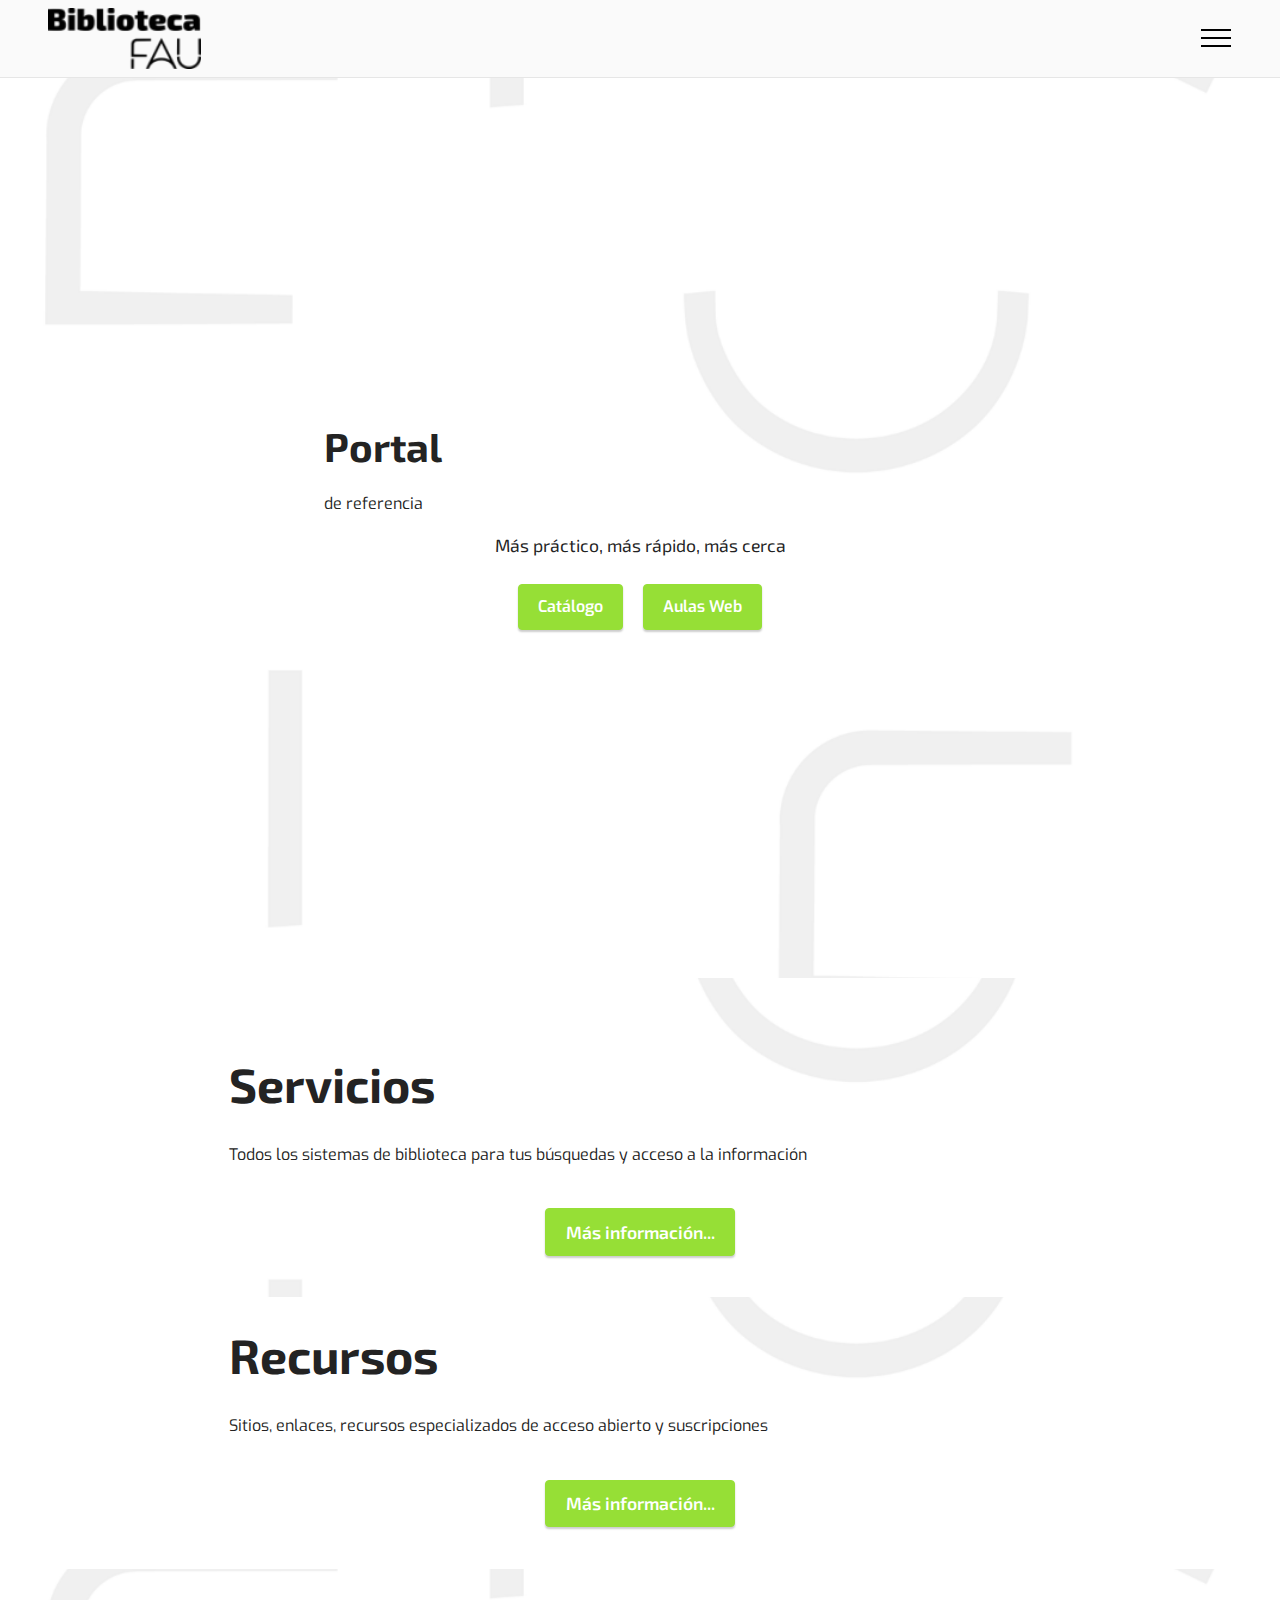
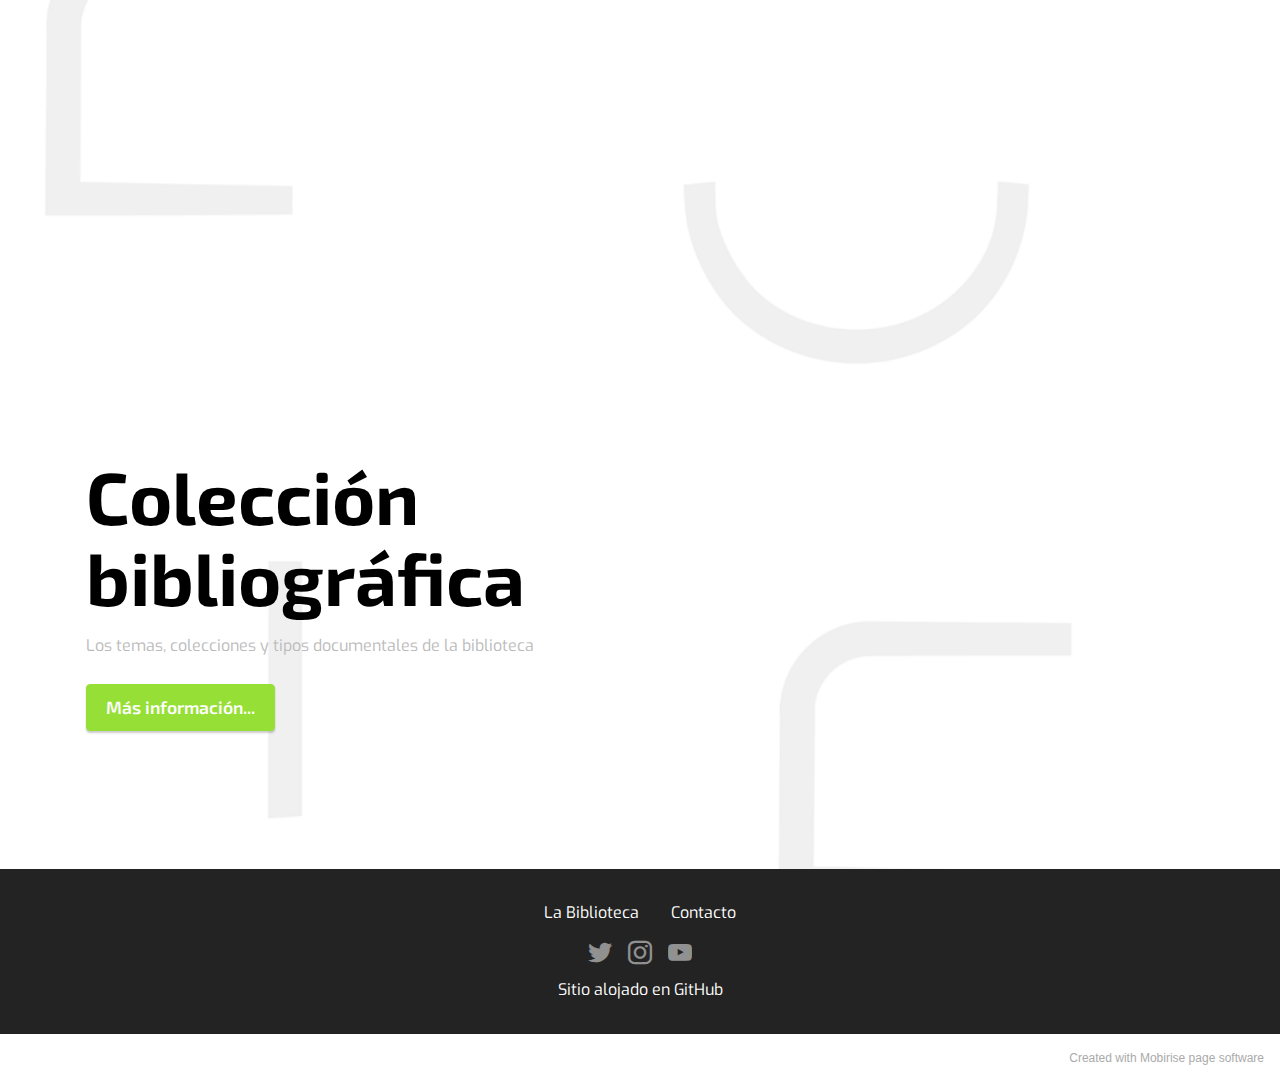
<file: index.html>
<!DOCTYPE html>
<html  >
<head>
  <!-- Site made with Mobirise Website Builder v5.2.0, https://mobirise.com -->
  <meta charset="UTF-8">
  <meta http-equiv="X-UA-Compatible" content="IE=edge">
  <meta name="generator" content="Mobirise v5.2.0, mobirise.com">
  <meta name="viewport" content="width=device-width, initial-scale=1, minimum-scale=1">
  <link rel="shortcut icon" href="assets/images/biblioteca-fau-unlp-opac-128x51.png" type="image/x-icon">
  <meta name="description" content="">
  
  
  <title>Inicio</title>
  <link rel="stylesheet" href="assets/web/assets/mobirise-icons2/mobirise2.css">
  <link rel="stylesheet" href="assets/tether/tether.min.css">
  <link rel="stylesheet" href="assets/bootstrap/css/bootstrap.min.css">
  <link rel="stylesheet" href="assets/bootstrap/css/bootstrap-grid.min.css">
  <link rel="stylesheet" href="assets/bootstrap/css/bootstrap-reboot.min.css">
  <link rel="stylesheet" href="assets/dropdown/css/style.css">
  <link rel="stylesheet" href="assets/socicon/css/styles.css">
  <link rel="stylesheet" href="assets/theme/css/style.css">
  <link rel="preload" as="style" href="assets/mobirise/css/mbr-additional.css"><link rel="stylesheet" href="assets/mobirise/css/mbr-additional.css" type="text/css">
  
  
  
  
</head>
<body>
  
  <section class="menu cid-s48OLK6784" once="menu" id="menu1-h">
    
    <nav class="navbar navbar-dropdown collapsed">
        <div class="container-fluid">
            <div class="navbar-brand">
                <span class="navbar-logo">
                    <a href="http://www.biblio.fau.unlp.edu.ar" target="_blank">
                        <img src="assets/images/biblioteca-fau-unlp-opac-128x51.png" alt="Mobirise" style="height: 3.8rem;">
                    </a>
                </span>
                
            </div>
            <button class="navbar-toggler" type="button" data-toggle="collapse" data-target="#navbarSupportedContent" aria-controls="navbarNavAltMarkup" aria-expanded="false" aria-label="Toggle navigation">
                <div class="hamburger">
                    <span></span>
                    <span></span>
                    <span></span>
                    <span></span>
                </div>
            </button>
            <div class="collapse navbar-collapse" id="navbarSupportedContent">
                <ul class="navbar-nav nav-dropdown nav-right" data-app-modern-menu="true"><li class="nav-item"><a class="nav-link link text-black text-primary display-4" href="page4.html" target="_blank" aria-expanded="true">Acerca de...</a></li><li class="nav-item"><a class="nav-link link text-black text-primary display-4" href="page5.html" target="_blank" aria-expanded="true">Contacto</a></li></ul>
                
                
            </div>
        </div>
    </nav>

</section>

<section class="header1 cid-s48MCQYojq mbr-fullscreen" id="header1-f">

    

    

    <div class="align-center container">
        <div class="row justify-content-center">
            <div class="col-12 col-lg-7">
                <h1 class="mbr-section-title mbr-fonts-style mb-3 display-5"><strong>Portal</strong></h1>
                <h2 class="mbr-section-title mbr-fonts-style mb-3 display-7">de referencia</h2>
                <p class="mbr-text mbr-fonts-style display-4">Más práctico, más rápido, más cerca</p>
                <div class="mbr-section-btn mt-3"><a class="btn btn-success display-7" href="http://www.biblio.fau.unlp.edu.ar">Catálogo</a> <a class="btn btn-success display-7" href="http://aulasweb.unlp.edu.ar" target="_blank">Aulas Web</a></div>
            </div>
        </div>
    </div>
</section>

<section class="content1 cid-s48udlf8KU" id="content1-8">
    
    <div class="container">
        <div class="row justify-content-center">
            <div class="title col-12 col-md-9">
                <h3 class="mbr-section-title mbr-fonts-style align-center mb-4 display-2"><strong>Servicios</strong></h3>
                <h4 class="mbr-section-subtitle align-center mbr-fonts-style mb-4 display-7">Todos los sistemas de biblioteca para tus búsquedas y acceso a la información</h4>
                <div class="mbr-section-btn align-center"><a class="btn btn-success display-4" href="page1.html" target="_blank">Más información...</a></div>
            </div>
        </div>
    </div>
</section>

<section class="content1 cid-s48vaXqeL6" id="content1-b">
    
    <div class="container">
        <div class="row justify-content-center">
            <div class="title col-12 col-md-9">
                <h3 class="mbr-section-title mbr-fonts-style align-center mb-4 display-2"><strong>Recursos</strong></h3>
                <h4 class="mbr-section-subtitle align-center mbr-fonts-style mb-4 display-7">Sitios, enlaces, recursos especializados de acceso abierto y suscripciones</h4>
                <div class="mbr-section-btn align-center"><a class="btn btn-success display-4" href="https://mobiri.se">Más información...</a></div>
            </div>
        </div>
    </div>
</section>

<section class="header4 cid-slciTcLv4J mbr-fullscreen" id="header4-q">

    
    
    <div class="container">
        <div class="row">
            <div class="content-wrap">
                <h1 class="mbr-section-title mbr-fonts-style mbr-white mb-3 display-1"><strong>Colección bibliográfica</strong></h1>
                
                <p class="mbr-fonts-style mbr-text mbr-white mb-3 display-7">Los temas, colecciones y tipos documentales de la biblioteca</p>

                <div class="mbr-section-btn"><a class="btn btn-success display-4" href="page3.html" target="_blank">Más información...</a></div>
            </div>
        </div>
    </div>
</section>

<section class="footer3 cid-slcohP7zda" once="footers" id="footer3-x">

    

    

    <div class="container">
        <div class="media-container-row align-center mbr-white">
            <div class="row row-links">
                <ul class="foot-menu">
                    
                    
                    
                    
                    
                <li class="foot-menu-item mbr-fonts-style display-7">La Biblioteca</li><li class="foot-menu-item mbr-fonts-style display-7">Contacto</li></ul>
            </div>
            <div class="row social-row">
                <div class="social-list align-right pb-2">
                    
                    
                    
                    
                    
                    
                <div class="soc-item">
                        <a href="https://twitter.com/mobirise" target="_blank">
                            <span class="mbr-iconfont mbr-iconfont-social socicon-twitter socicon"></span>
                        </a>
                    </div><div class="soc-item">
                        <a href="http://instagram.com/bibliofaunlp" target="_blank">
                            <span class="mbr-iconfont mbr-iconfont-social socicon-instagram socicon"></span>
                        </a>
                    </div><div class="soc-item">
                        <a href="http://youtube.com/user/bibliofaunlp" target="_blank">
                            <span class="mbr-iconfont mbr-iconfont-social socicon-youtube socicon"></span>
                        </a>
                    </div></div>
            </div>
            <div class="row row-copirayt">
                <p class="mbr-text mb-0 mbr-fonts-style mbr-white align-center display-7">
                    Sitio alojado en GitHub</p>
            </div>
        </div>
    </div>
</section><section style="background-color: #fff; font-family: -apple-system, BlinkMacSystemFont, 'Segoe UI', 'Roboto', 'Helvetica Neue', Arial, sans-serif; color:#aaa; font-size:12px; padding: 0; align-items: center; display: flex;"><a href="https://mobirise.site/s" style="flex: 1 1; height: 3rem; padding-left: 1rem;"></a><p style="flex: 0 0 auto; margin:0; padding-right:1rem;">Created with Mobirise <a href="https://mobirise.site/j" style="color:#aaa;">page</a> software</p></section><script src="assets/web/assets/jquery/jquery.min.js"></script>  <script src="assets/popper/popper.min.js"></script>  <script src="assets/tether/tether.min.js"></script>  <script src="assets/bootstrap/js/bootstrap.min.js"></script>  <script src="assets/smoothscroll/smooth-scroll.js"></script>  <script src="assets/dropdown/js/nav-dropdown.js"></script>  <script src="assets/dropdown/js/navbar-dropdown.js"></script>  <script src="assets/touchswipe/jquery.touch-swipe.min.js"></script>  <script src="assets/theme/js/script.js"></script>  
  
  
</body>
</html>
</file>
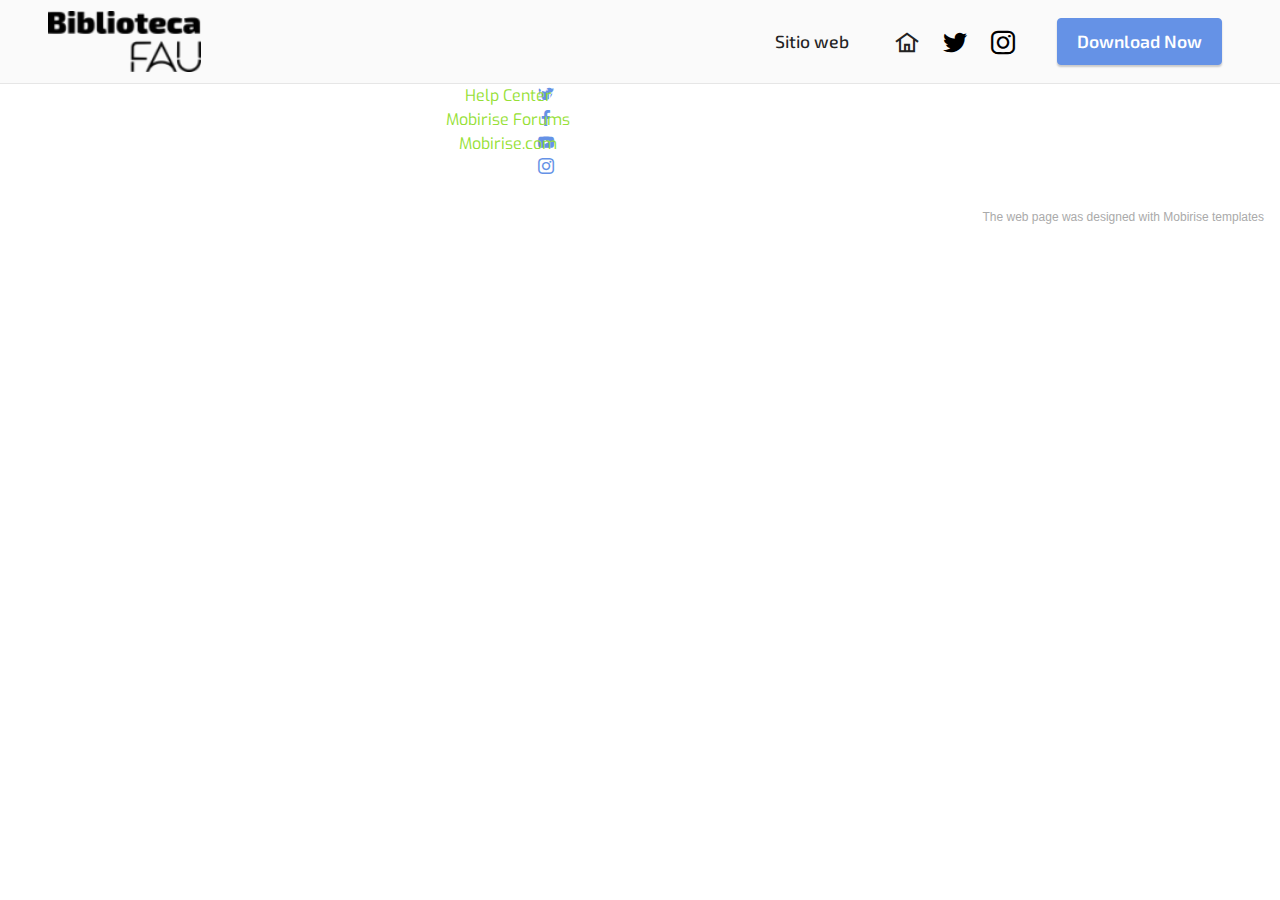
<file: page1.html>
<!DOCTYPE html>
<html  >
<head>
  <!-- Site made with Mobirise Website Builder v5.2.0, https://mobirise.com -->
  <meta charset="UTF-8">
  <meta http-equiv="X-UA-Compatible" content="IE=edge">
  <meta name="generator" content="Mobirise v5.2.0, mobirise.com">
  <meta name="viewport" content="width=device-width, initial-scale=1, minimum-scale=1">
  <link rel="shortcut icon" href="assets/images/biblioteca-fau-unlp-opac-128x51.png" type="image/x-icon">
  <meta name="description" content="">
  
  
  <title>Servicios</title>
  <link rel="stylesheet" href="assets/web/assets/mobirise-icons2/mobirise2.css">
  <link rel="stylesheet" href="assets/tether/tether.min.css">
  <link rel="stylesheet" href="assets/bootstrap/css/bootstrap.min.css">
  <link rel="stylesheet" href="assets/bootstrap/css/bootstrap-grid.min.css">
  <link rel="stylesheet" href="assets/bootstrap/css/bootstrap-reboot.min.css">
  <link rel="stylesheet" href="assets/dropdown/css/style.css">
  <link rel="stylesheet" href="assets/socicon/css/styles.css">
  <link rel="stylesheet" href="assets/theme/css/style.css">
  <link rel="preload" as="style" href="assets/mobirise/css/mbr-additional.css"><link rel="stylesheet" href="assets/mobirise/css/mbr-additional.css" type="text/css">
  
  
  
  
</head>
<body>
  
  <section class="menu cid-s48OLK6784" once="menu" id="menu1-m">
    
    <nav class="navbar navbar-dropdown navbar-expand-lg">
        <div class="container-fluid">
            <div class="navbar-brand">
                <span class="navbar-logo">
                    <a href="http://www.biblio.fau.unlp.edu.ar" target="_blank">
                        <img src="assets/images/biblioteca-fau-unlp-opac-128x51.png" alt="Mobirise" style="height: 3.8rem;">
                    </a>
                </span>
                
            </div>
            
            <div class="collapse navbar-collapse" id="navbarSupportedContent">
                <ul class="navbar-nav nav-dropdown" data-app-modern-menu="true"><li class="nav-item"><a class="nav-link link text-black text-primary display-4" href="http://www.fau.unlp.edu.ar" target="_blank">Sitio web</a></li></ul>
                <div class="icons-menu">
                    <a class="iconfont-wrapper" href="index.html" target="_blank">
                        <span class="p-2 mbr-iconfont mobi-mbri-home mobi-mbri" style="color: rgb(35, 35, 35); fill: rgb(35, 35, 35);"></span>
                    </a>
                    <a class="iconfont-wrapper" href="http://twitter.com/bibliofaunlp" target="_blank">
                        <span class="p-2 mbr-iconfont socicon-twitter socicon"></span>
                    </a>
                    <a class="iconfont-wrapper" href="http://instagram.com/bibliofaunlp" target="_blank">
                        <span class="p-2 mbr-iconfont socicon-instagram socicon"></span>
                    </a>
                    
                </div>
                <div class="navbar-buttons mbr-section-btn"><a class="btn btn-primary display-4" href="https://mobiri.se">
                        Download Now</a></div>
            </div>
        </div>
    </nav>

</section>

<section class="footer3 cid-s48P1Icc8J" once="footers" id="footer3-n">

    

    

    <div class="container">
        <div class="media-container-row align-center mbr-white">
            <div class="row row-links">
                <ul class="foot-menu">
                    
                    
                    
                    
                    
                <li class="foot-menu-item mbr-fonts-style display-7"><a href="https://mobirise.com/help/" class="text-success">Help Center</a></li><li class="foot-menu-item mbr-fonts-style display-7"><a href="http://forums.mobirise.com/" class="text-success">Mobirise Forums</a></li><li class="foot-menu-item mbr-fonts-style display-7"><a href="https://mobirise.com/" class="text-success">Mobirise.com</a></li></ul>
            </div>
            <div class="row social-row">
                <div class="social-list align-right pb-2">
                    
                    
                    
                    
                    
                    
                <div class="soc-item">
                        <a href="https://twitter.com/mobirise" target="_blank">
                            <span class="socicon-twitter socicon mbr-iconfont mbr-iconfont-social"></span>
                        </a>
                    </div><div class="soc-item">
                        <a href="https://www.facebook.com/pages/Mobirise/1616226671953247" target="_blank">
                            <span class="socicon-facebook socicon mbr-iconfont mbr-iconfont-social"></span>
                        </a>
                    </div><div class="soc-item">
                        <a href="https://www.youtube.com/c/mobirise" target="_blank">
                            <span class="socicon-youtube socicon mbr-iconfont mbr-iconfont-social"></span>
                        </a>
                    </div><div class="soc-item">
                        <a href="https://instagram.com/mobirise" target="_blank">
                            <span class="mbr-iconfont mbr-iconfont-social socicon-instagram socicon"></span>
                        </a>
                    </div></div>
            </div>
            <div class="row row-copirayt">
                <p class="mbr-text mb-0 mbr-fonts-style mbr-white align-center display-7">
                    © Copyright 2020 Mobirise. All Rights Reserved.
                </p>
            </div>
        </div>
    </div>
</section><section style="background-color: #fff; font-family: -apple-system, BlinkMacSystemFont, 'Segoe UI', 'Roboto', 'Helvetica Neue', Arial, sans-serif; color:#aaa; font-size:12px; padding: 0; align-items: center; display: flex;"><a href="https://mobirise.site/z" style="flex: 1 1; height: 3rem; padding-left: 1rem;"></a><p style="flex: 0 0 auto; margin:0; padding-right:1rem;"><a href="https://mobirise.site/r" style="color:#aaa;">The web page</a> was designed with Mobirise templates</p></section><script src="assets/web/assets/jquery/jquery.min.js"></script>  <script src="assets/popper/popper.min.js"></script>  <script src="assets/tether/tether.min.js"></script>  <script src="assets/bootstrap/js/bootstrap.min.js"></script>  <script src="assets/smoothscroll/smooth-scroll.js"></script>  <script src="assets/dropdown/js/nav-dropdown.js"></script>  <script src="assets/dropdown/js/navbar-dropdown.js"></script>  <script src="assets/touchswipe/jquery.touch-swipe.min.js"></script>  <script src="assets/theme/js/script.js"></script>  
  
  
</body>
</html>
</file>
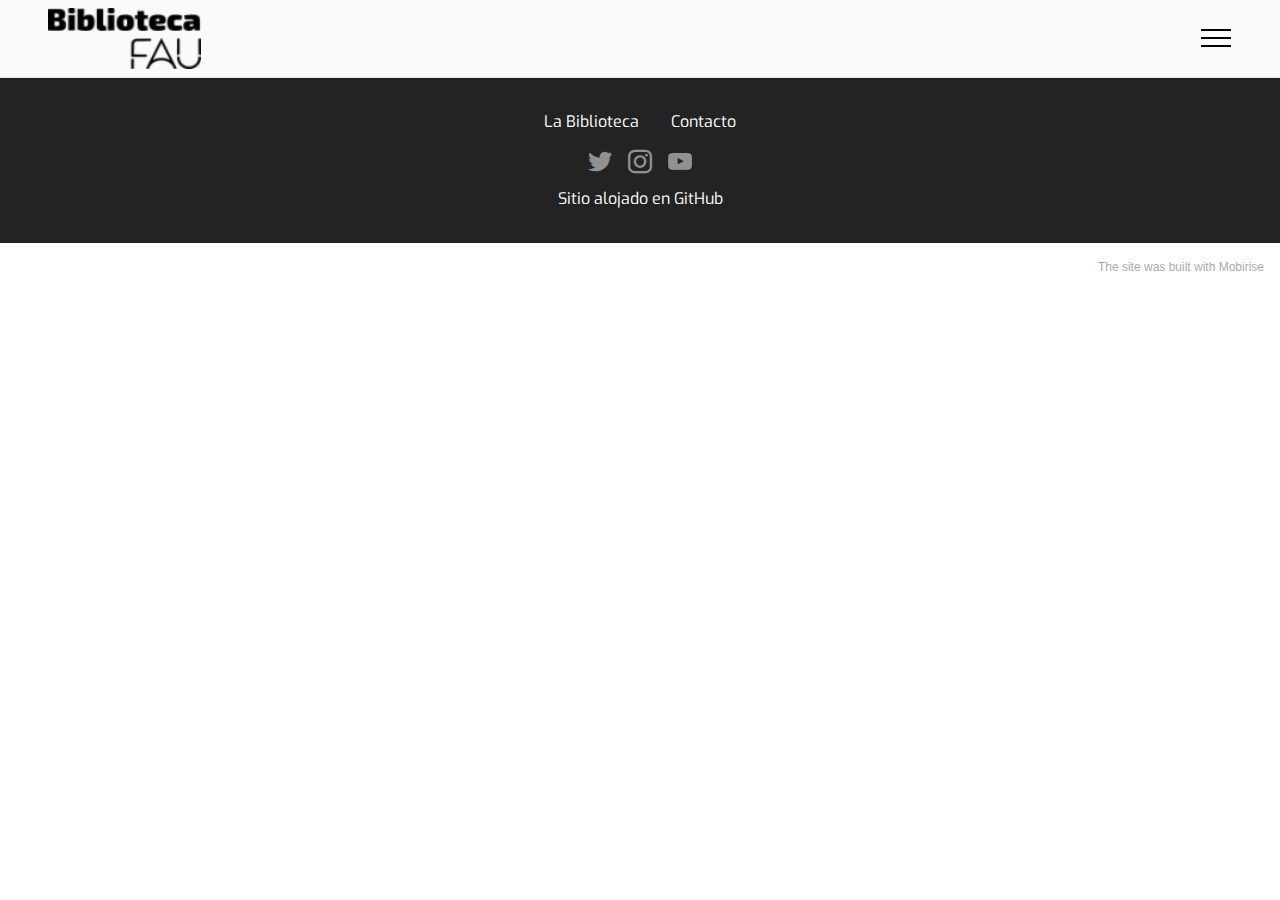
<file: page2.html>
<!DOCTYPE html>
<html  >
<head>
  <!-- Site made with Mobirise Website Builder v5.2.0, https://mobirise.com -->
  <meta charset="UTF-8">
  <meta http-equiv="X-UA-Compatible" content="IE=edge">
  <meta name="generator" content="Mobirise v5.2.0, mobirise.com">
  <meta name="viewport" content="width=device-width, initial-scale=1, minimum-scale=1">
  <link rel="shortcut icon" href="assets/images/biblioteca-fau-unlp-opac-128x51.png" type="image/x-icon">
  <meta name="description" content="">
  
  
  <title>Recursos</title>
  <link rel="stylesheet" href="assets/web/assets/mobirise-icons2/mobirise2.css">
  <link rel="stylesheet" href="assets/tether/tether.min.css">
  <link rel="stylesheet" href="assets/bootstrap/css/bootstrap.min.css">
  <link rel="stylesheet" href="assets/bootstrap/css/bootstrap-grid.min.css">
  <link rel="stylesheet" href="assets/bootstrap/css/bootstrap-reboot.min.css">
  <link rel="stylesheet" href="assets/dropdown/css/style.css">
  <link rel="stylesheet" href="assets/socicon/css/styles.css">
  <link rel="stylesheet" href="assets/theme/css/style.css">
  <link rel="preload" as="style" href="assets/mobirise/css/mbr-additional.css"><link rel="stylesheet" href="assets/mobirise/css/mbr-additional.css" type="text/css">
  
  
  
  
</head>
<body>
  
  <section class="menu cid-s48OLK6784" once="menu" id="menu1-o">
    
    <nav class="navbar navbar-dropdown collapsed">
        <div class="container-fluid">
            <div class="navbar-brand">
                <span class="navbar-logo">
                    <a href="http://www.biblio.fau.unlp.edu.ar" target="_blank">
                        <img src="assets/images/biblioteca-fau-unlp-opac-128x51.png" alt="Mobirise" style="height: 3.8rem;">
                    </a>
                </span>
                
            </div>
            <button class="navbar-toggler" type="button" data-toggle="collapse" data-target="#navbarSupportedContent" aria-controls="navbarNavAltMarkup" aria-expanded="false" aria-label="Toggle navigation">
                <div class="hamburger">
                    <span></span>
                    <span></span>
                    <span></span>
                    <span></span>
                </div>
            </button>
            <div class="collapse navbar-collapse" id="navbarSupportedContent">
                <ul class="navbar-nav nav-dropdown nav-right" data-app-modern-menu="true"><li class="nav-item"><a class="nav-link link text-black text-primary display-4" href="page4.html" target="_blank" aria-expanded="true">Acerca de...</a></li><li class="nav-item"><a class="nav-link link text-black text-primary display-4" href="page5.html" target="_blank" aria-expanded="true">Contacto</a></li></ul>
                
                
            </div>
        </div>
    </nav>

</section>

<section class="footer3 cid-slcohP7zda" once="footers" id="footer3-x">

    

    

    <div class="container">
        <div class="media-container-row align-center mbr-white">
            <div class="row row-links">
                <ul class="foot-menu">
                    
                    
                    
                    
                    
                <li class="foot-menu-item mbr-fonts-style display-7">La Biblioteca</li><li class="foot-menu-item mbr-fonts-style display-7">Contacto</li></ul>
            </div>
            <div class="row social-row">
                <div class="social-list align-right pb-2">
                    
                    
                    
                    
                    
                    
                <div class="soc-item">
                        <a href="https://twitter.com/mobirise" target="_blank">
                            <span class="mbr-iconfont mbr-iconfont-social socicon-twitter socicon"></span>
                        </a>
                    </div><div class="soc-item">
                        <a href="http://instagram.com/bibliofaunlp" target="_blank">
                            <span class="mbr-iconfont mbr-iconfont-social socicon-instagram socicon"></span>
                        </a>
                    </div><div class="soc-item">
                        <a href="http://youtube.com/user/bibliofaunlp" target="_blank">
                            <span class="mbr-iconfont mbr-iconfont-social socicon-youtube socicon"></span>
                        </a>
                    </div></div>
            </div>
            <div class="row row-copirayt">
                <p class="mbr-text mb-0 mbr-fonts-style mbr-white align-center display-7">
                    Sitio alojado en GitHub</p>
            </div>
        </div>
    </div>
</section><section style="background-color: #fff; font-family: -apple-system, BlinkMacSystemFont, 'Segoe UI', 'Roboto', 'Helvetica Neue', Arial, sans-serif; color:#aaa; font-size:12px; padding: 0; align-items: center; display: flex;"><a href="https://mobirise.site/g" style="flex: 1 1; height: 3rem; padding-left: 1rem;"></a><p style="flex: 0 0 auto; margin:0; padding-right:1rem;">The <a href="https://mobirise.site/e" style="color:#aaa;">site</a> was built with Mobirise</p></section><script src="assets/web/assets/jquery/jquery.min.js"></script>  <script src="assets/popper/popper.min.js"></script>  <script src="assets/tether/tether.min.js"></script>  <script src="assets/bootstrap/js/bootstrap.min.js"></script>  <script src="assets/smoothscroll/smooth-scroll.js"></script>  <script src="assets/dropdown/js/nav-dropdown.js"></script>  <script src="assets/dropdown/js/navbar-dropdown.js"></script>  <script src="assets/touchswipe/jquery.touch-swipe.min.js"></script>  <script src="assets/theme/js/script.js"></script>  
  
  
</body>
</html>
</file>
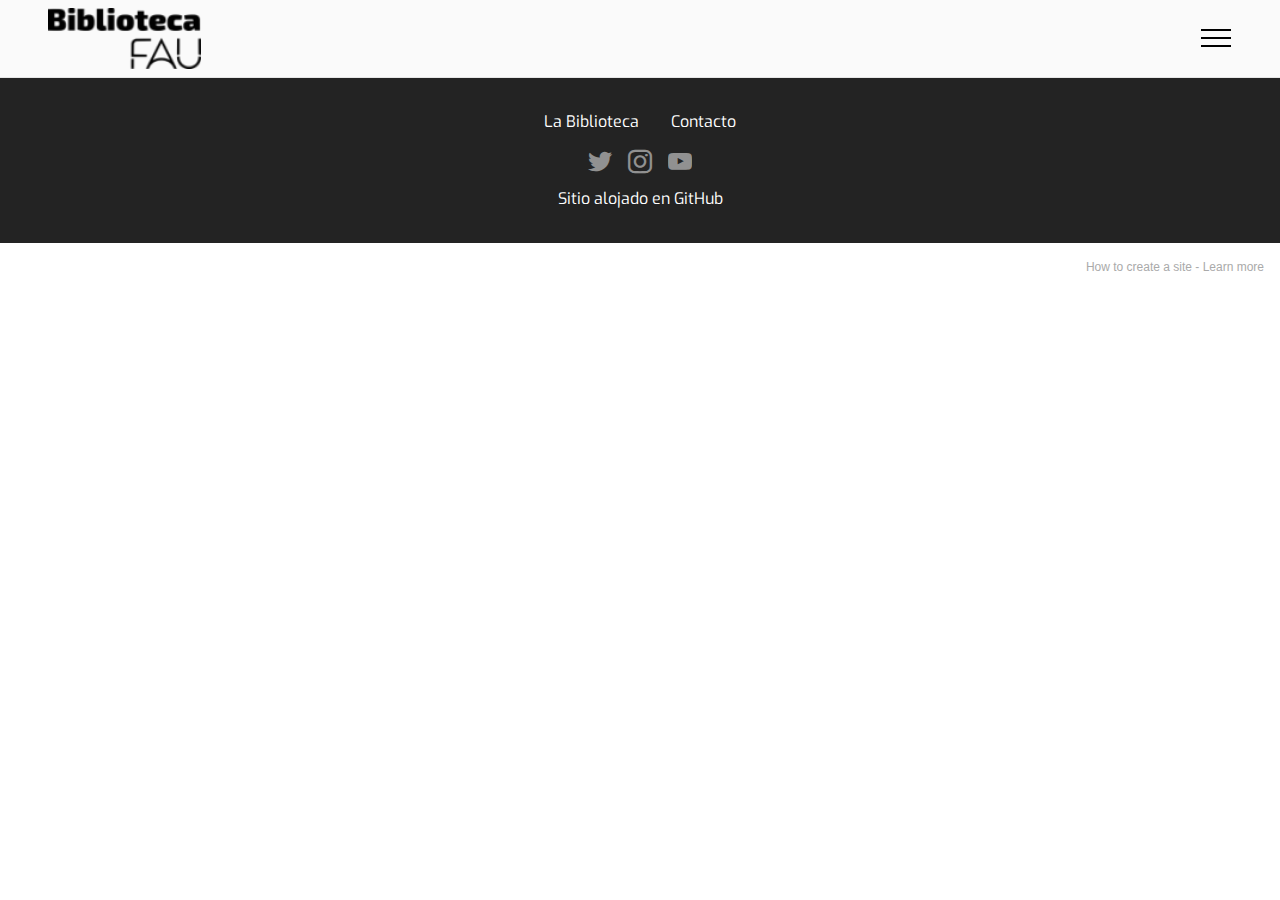
<file: page3.html>
<!DOCTYPE html>
<html  >
<head>
  <!-- Site made with Mobirise Website Builder v5.2.0, https://mobirise.com -->
  <meta charset="UTF-8">
  <meta http-equiv="X-UA-Compatible" content="IE=edge">
  <meta name="generator" content="Mobirise v5.2.0, mobirise.com">
  <meta name="viewport" content="width=device-width, initial-scale=1, minimum-scale=1">
  <link rel="shortcut icon" href="assets/images/biblioteca-fau-unlp-opac-128x51.png" type="image/x-icon">
  <meta name="description" content="">
  
  
  <title>La colección</title>
  <link rel="stylesheet" href="assets/web/assets/mobirise-icons2/mobirise2.css">
  <link rel="stylesheet" href="assets/tether/tether.min.css">
  <link rel="stylesheet" href="assets/bootstrap/css/bootstrap.min.css">
  <link rel="stylesheet" href="assets/bootstrap/css/bootstrap-grid.min.css">
  <link rel="stylesheet" href="assets/bootstrap/css/bootstrap-reboot.min.css">
  <link rel="stylesheet" href="assets/dropdown/css/style.css">
  <link rel="stylesheet" href="assets/socicon/css/styles.css">
  <link rel="stylesheet" href="assets/theme/css/style.css">
  <link rel="preload" as="style" href="assets/mobirise/css/mbr-additional.css"><link rel="stylesheet" href="assets/mobirise/css/mbr-additional.css" type="text/css">
  
  
  
  
</head>
<body>
  
  <section class="menu cid-s48OLK6784" once="menu" id="menu1-r">
    
    <nav class="navbar navbar-dropdown collapsed">
        <div class="container-fluid">
            <div class="navbar-brand">
                <span class="navbar-logo">
                    <a href="http://www.biblio.fau.unlp.edu.ar" target="_blank">
                        <img src="assets/images/biblioteca-fau-unlp-opac-128x51.png" alt="Mobirise" style="height: 3.8rem;">
                    </a>
                </span>
                
            </div>
            <button class="navbar-toggler" type="button" data-toggle="collapse" data-target="#navbarSupportedContent" aria-controls="navbarNavAltMarkup" aria-expanded="false" aria-label="Toggle navigation">
                <div class="hamburger">
                    <span></span>
                    <span></span>
                    <span></span>
                    <span></span>
                </div>
            </button>
            <div class="collapse navbar-collapse" id="navbarSupportedContent">
                <ul class="navbar-nav nav-dropdown nav-right" data-app-modern-menu="true"><li class="nav-item"><a class="nav-link link text-black text-primary display-4" href="page4.html" target="_blank" aria-expanded="true">Acerca de...</a></li><li class="nav-item"><a class="nav-link link text-black text-primary display-4" href="page5.html" target="_blank" aria-expanded="true">Contacto</a></li></ul>
                
                
            </div>
        </div>
    </nav>

</section>

<section class="footer3 cid-slcohP7zda" once="footers" id="footer3-x">

    

    

    <div class="container">
        <div class="media-container-row align-center mbr-white">
            <div class="row row-links">
                <ul class="foot-menu">
                    
                    
                    
                    
                    
                <li class="foot-menu-item mbr-fonts-style display-7">La Biblioteca</li><li class="foot-menu-item mbr-fonts-style display-7">Contacto</li></ul>
            </div>
            <div class="row social-row">
                <div class="social-list align-right pb-2">
                    
                    
                    
                    
                    
                    
                <div class="soc-item">
                        <a href="https://twitter.com/mobirise" target="_blank">
                            <span class="mbr-iconfont mbr-iconfont-social socicon-twitter socicon"></span>
                        </a>
                    </div><div class="soc-item">
                        <a href="http://instagram.com/bibliofaunlp" target="_blank">
                            <span class="mbr-iconfont mbr-iconfont-social socicon-instagram socicon"></span>
                        </a>
                    </div><div class="soc-item">
                        <a href="http://youtube.com/user/bibliofaunlp" target="_blank">
                            <span class="mbr-iconfont mbr-iconfont-social socicon-youtube socicon"></span>
                        </a>
                    </div></div>
            </div>
            <div class="row row-copirayt">
                <p class="mbr-text mb-0 mbr-fonts-style mbr-white align-center display-7">
                    Sitio alojado en GitHub</p>
            </div>
        </div>
    </div>
</section><section style="background-color: #fff; font-family: -apple-system, BlinkMacSystemFont, 'Segoe UI', 'Roboto', 'Helvetica Neue', Arial, sans-serif; color:#aaa; font-size:12px; padding: 0; align-items: center; display: flex;"><a href="https://mobirise.site/p" style="flex: 1 1; height: 3rem; padding-left: 1rem;"></a><p style="flex: 0 0 auto; margin:0; padding-right:1rem;">How to create a site - <a href="https://mobirise.site/x" style="color:#aaa;">Learn more</a></p></section><script src="assets/web/assets/jquery/jquery.min.js"></script>  <script src="assets/popper/popper.min.js"></script>  <script src="assets/tether/tether.min.js"></script>  <script src="assets/bootstrap/js/bootstrap.min.js"></script>  <script src="assets/smoothscroll/smooth-scroll.js"></script>  <script src="assets/dropdown/js/nav-dropdown.js"></script>  <script src="assets/dropdown/js/navbar-dropdown.js"></script>  <script src="assets/touchswipe/jquery.touch-swipe.min.js"></script>  <script src="assets/theme/js/script.js"></script>  
  
  
</body>
</html>
</file>
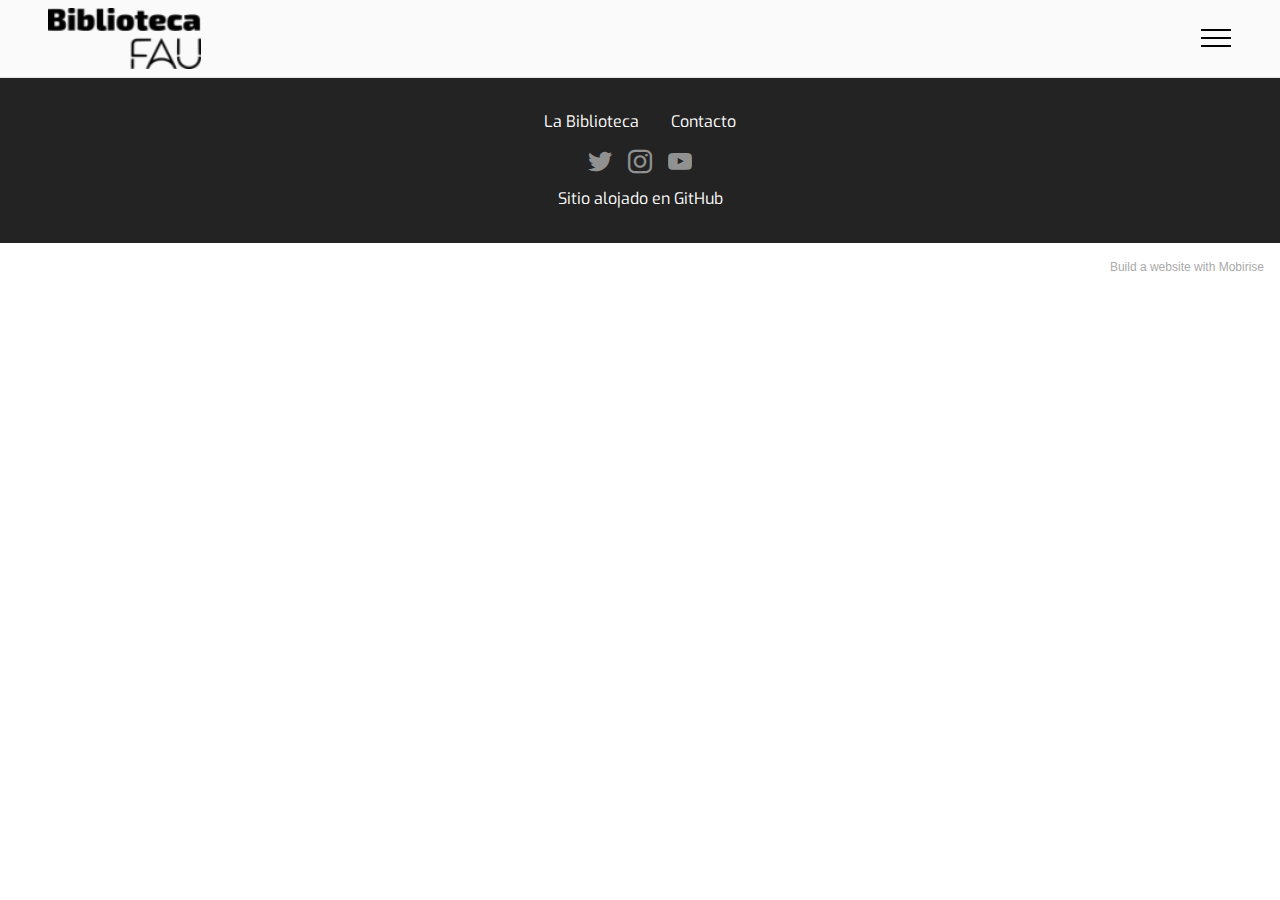
<file: page4.html>
<!DOCTYPE html>
<html  >
<head>
  <!-- Site made with Mobirise Website Builder v5.2.0, https://mobirise.com -->
  <meta charset="UTF-8">
  <meta http-equiv="X-UA-Compatible" content="IE=edge">
  <meta name="generator" content="Mobirise v5.2.0, mobirise.com">
  <meta name="viewport" content="width=device-width, initial-scale=1, minimum-scale=1">
  <link rel="shortcut icon" href="assets/images/biblioteca-fau-unlp-opac-128x51.png" type="image/x-icon">
  <meta name="description" content="">
  
  
  <title>Acerca de...</title>
  <link rel="stylesheet" href="assets/web/assets/mobirise-icons2/mobirise2.css">
  <link rel="stylesheet" href="assets/tether/tether.min.css">
  <link rel="stylesheet" href="assets/bootstrap/css/bootstrap.min.css">
  <link rel="stylesheet" href="assets/bootstrap/css/bootstrap-grid.min.css">
  <link rel="stylesheet" href="assets/bootstrap/css/bootstrap-reboot.min.css">
  <link rel="stylesheet" href="assets/dropdown/css/style.css">
  <link rel="stylesheet" href="assets/socicon/css/styles.css">
  <link rel="stylesheet" href="assets/theme/css/style.css">
  <link rel="preload" as="style" href="assets/mobirise/css/mbr-additional.css"><link rel="stylesheet" href="assets/mobirise/css/mbr-additional.css" type="text/css">
  
  
  
  
</head>
<body>
  
  <section class="menu cid-s48OLK6784" once="menu" id="menu1-s">
    
    <nav class="navbar navbar-dropdown collapsed">
        <div class="container-fluid">
            <div class="navbar-brand">
                <span class="navbar-logo">
                    <a href="http://www.biblio.fau.unlp.edu.ar" target="_blank">
                        <img src="assets/images/biblioteca-fau-unlp-opac-128x51.png" alt="Mobirise" style="height: 3.8rem;">
                    </a>
                </span>
                
            </div>
            <button class="navbar-toggler" type="button" data-toggle="collapse" data-target="#navbarSupportedContent" aria-controls="navbarNavAltMarkup" aria-expanded="false" aria-label="Toggle navigation">
                <div class="hamburger">
                    <span></span>
                    <span></span>
                    <span></span>
                    <span></span>
                </div>
            </button>
            <div class="collapse navbar-collapse" id="navbarSupportedContent">
                <ul class="navbar-nav nav-dropdown nav-right" data-app-modern-menu="true"><li class="nav-item"><a class="nav-link link text-black text-primary display-4" href="page4.html" target="_blank" aria-expanded="true">Acerca de...</a></li><li class="nav-item"><a class="nav-link link text-black text-primary display-4" href="page5.html" target="_blank" aria-expanded="true">Contacto</a></li></ul>
                
                
            </div>
        </div>
    </nav>

</section>

<section class="footer3 cid-slcohP7zda" once="footers" id="footer3-x">

    

    

    <div class="container">
        <div class="media-container-row align-center mbr-white">
            <div class="row row-links">
                <ul class="foot-menu">
                    
                    
                    
                    
                    
                <li class="foot-menu-item mbr-fonts-style display-7">La Biblioteca</li><li class="foot-menu-item mbr-fonts-style display-7">Contacto</li></ul>
            </div>
            <div class="row social-row">
                <div class="social-list align-right pb-2">
                    
                    
                    
                    
                    
                    
                <div class="soc-item">
                        <a href="https://twitter.com/mobirise" target="_blank">
                            <span class="mbr-iconfont mbr-iconfont-social socicon-twitter socicon"></span>
                        </a>
                    </div><div class="soc-item">
                        <a href="http://instagram.com/bibliofaunlp" target="_blank">
                            <span class="mbr-iconfont mbr-iconfont-social socicon-instagram socicon"></span>
                        </a>
                    </div><div class="soc-item">
                        <a href="http://youtube.com/user/bibliofaunlp" target="_blank">
                            <span class="mbr-iconfont mbr-iconfont-social socicon-youtube socicon"></span>
                        </a>
                    </div></div>
            </div>
            <div class="row row-copirayt">
                <p class="mbr-text mb-0 mbr-fonts-style mbr-white align-center display-7">
                    Sitio alojado en GitHub</p>
            </div>
        </div>
    </div>
</section><section style="background-color: #fff; font-family: -apple-system, BlinkMacSystemFont, 'Segoe UI', 'Roboto', 'Helvetica Neue', Arial, sans-serif; color:#aaa; font-size:12px; padding: 0; align-items: center; display: flex;"><a href="https://mobirise.site/n" style="flex: 1 1; height: 3rem; padding-left: 1rem;"></a><p style="flex: 0 0 auto; margin:0; padding-right:1rem;">Build a <a href="https://mobirise.site/y" style="color:#aaa;">website</a> with Mobirise</p></section><script src="assets/web/assets/jquery/jquery.min.js"></script>  <script src="assets/popper/popper.min.js"></script>  <script src="assets/tether/tether.min.js"></script>  <script src="assets/bootstrap/js/bootstrap.min.js"></script>  <script src="assets/smoothscroll/smooth-scroll.js"></script>  <script src="assets/dropdown/js/nav-dropdown.js"></script>  <script src="assets/dropdown/js/navbar-dropdown.js"></script>  <script src="assets/touchswipe/jquery.touch-swipe.min.js"></script>  <script src="assets/theme/js/script.js"></script>  
  
  
</body>
</html>
</file>
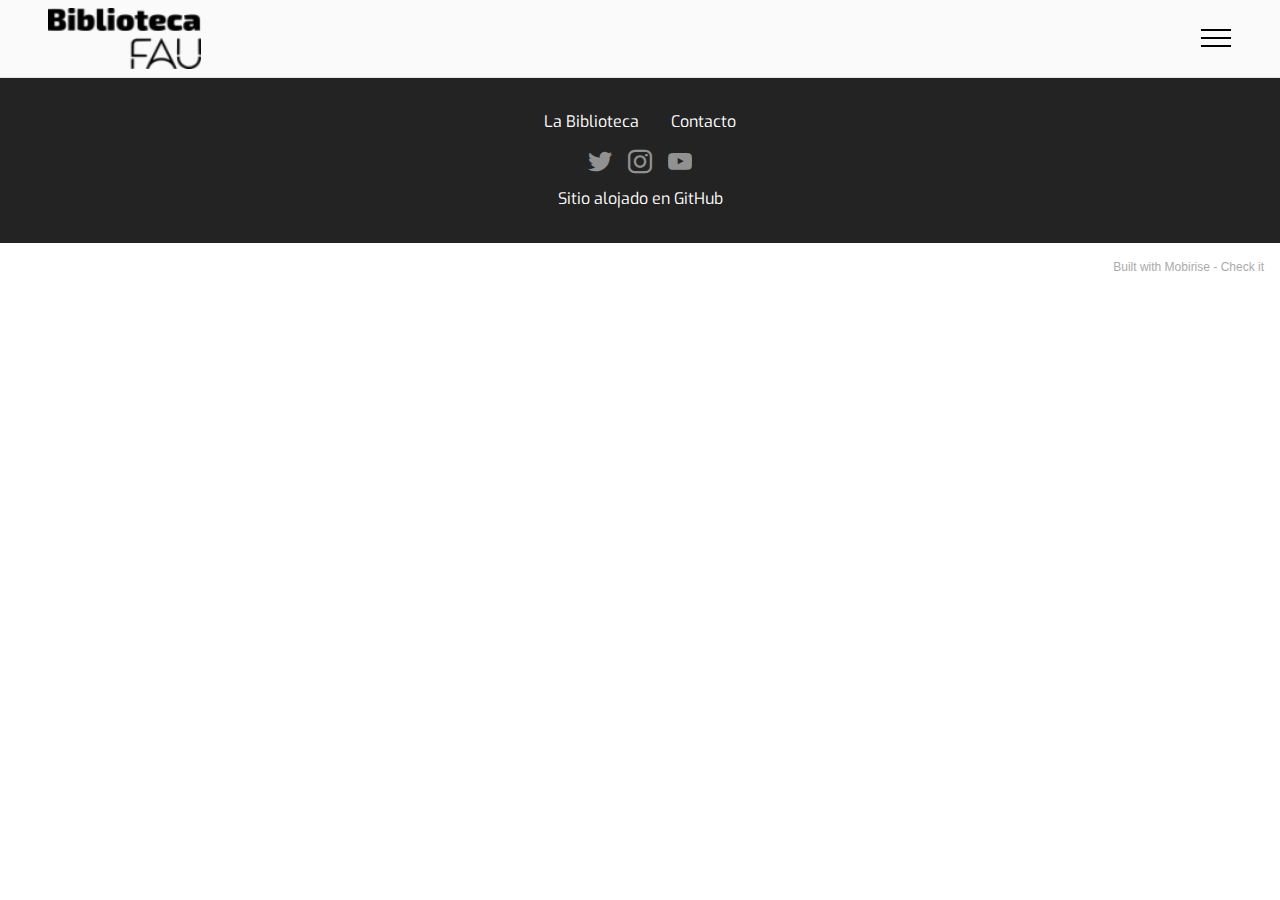
<file: page5.html>
<!DOCTYPE html>
<html  >
<head>
  <!-- Site made with Mobirise Website Builder v5.2.0, https://mobirise.com -->
  <meta charset="UTF-8">
  <meta http-equiv="X-UA-Compatible" content="IE=edge">
  <meta name="generator" content="Mobirise v5.2.0, mobirise.com">
  <meta name="viewport" content="width=device-width, initial-scale=1, minimum-scale=1">
  <link rel="shortcut icon" href="assets/images/biblioteca-fau-unlp-opac-128x51.png" type="image/x-icon">
  <meta name="description" content="">
  
  
  <title>Contacto</title>
  <link rel="stylesheet" href="assets/web/assets/mobirise-icons2/mobirise2.css">
  <link rel="stylesheet" href="assets/tether/tether.min.css">
  <link rel="stylesheet" href="assets/bootstrap/css/bootstrap.min.css">
  <link rel="stylesheet" href="assets/bootstrap/css/bootstrap-grid.min.css">
  <link rel="stylesheet" href="assets/bootstrap/css/bootstrap-reboot.min.css">
  <link rel="stylesheet" href="assets/dropdown/css/style.css">
  <link rel="stylesheet" href="assets/socicon/css/styles.css">
  <link rel="stylesheet" href="assets/theme/css/style.css">
  <link rel="preload" as="style" href="assets/mobirise/css/mbr-additional.css"><link rel="stylesheet" href="assets/mobirise/css/mbr-additional.css" type="text/css">
  
  
  
  
</head>
<body>
  
  <section class="menu cid-s48OLK6784" once="menu" id="menu1-t">
    
    <nav class="navbar navbar-dropdown collapsed">
        <div class="container-fluid">
            <div class="navbar-brand">
                <span class="navbar-logo">
                    <a href="http://www.biblio.fau.unlp.edu.ar" target="_blank">
                        <img src="assets/images/biblioteca-fau-unlp-opac-128x51.png" alt="Mobirise" style="height: 3.8rem;">
                    </a>
                </span>
                
            </div>
            <button class="navbar-toggler" type="button" data-toggle="collapse" data-target="#navbarSupportedContent" aria-controls="navbarNavAltMarkup" aria-expanded="false" aria-label="Toggle navigation">
                <div class="hamburger">
                    <span></span>
                    <span></span>
                    <span></span>
                    <span></span>
                </div>
            </button>
            <div class="collapse navbar-collapse" id="navbarSupportedContent">
                <ul class="navbar-nav nav-dropdown nav-right" data-app-modern-menu="true"><li class="nav-item"><a class="nav-link link text-black text-primary display-4" href="page4.html" target="_blank" aria-expanded="true">Acerca de...</a></li><li class="nav-item"><a class="nav-link link text-black text-primary display-4" href="page5.html" target="_blank" aria-expanded="true">Contacto</a></li></ul>
                
                
            </div>
        </div>
    </nav>

</section>

<section class="footer3 cid-slcohP7zda" once="footers" id="footer3-x">

    

    

    <div class="container">
        <div class="media-container-row align-center mbr-white">
            <div class="row row-links">
                <ul class="foot-menu">
                    
                    
                    
                    
                    
                <li class="foot-menu-item mbr-fonts-style display-7">La Biblioteca</li><li class="foot-menu-item mbr-fonts-style display-7">Contacto</li></ul>
            </div>
            <div class="row social-row">
                <div class="social-list align-right pb-2">
                    
                    
                    
                    
                    
                    
                <div class="soc-item">
                        <a href="https://twitter.com/mobirise" target="_blank">
                            <span class="mbr-iconfont mbr-iconfont-social socicon-twitter socicon"></span>
                        </a>
                    </div><div class="soc-item">
                        <a href="http://instagram.com/bibliofaunlp" target="_blank">
                            <span class="mbr-iconfont mbr-iconfont-social socicon-instagram socicon"></span>
                        </a>
                    </div><div class="soc-item">
                        <a href="http://youtube.com/user/bibliofaunlp" target="_blank">
                            <span class="mbr-iconfont mbr-iconfont-social socicon-youtube socicon"></span>
                        </a>
                    </div></div>
            </div>
            <div class="row row-copirayt">
                <p class="mbr-text mb-0 mbr-fonts-style mbr-white align-center display-7">
                    Sitio alojado en GitHub</p>
            </div>
        </div>
    </div>
</section><section style="background-color: #fff; font-family: -apple-system, BlinkMacSystemFont, 'Segoe UI', 'Roboto', 'Helvetica Neue', Arial, sans-serif; color:#aaa; font-size:12px; padding: 0; align-items: center; display: flex;"><a href="https://mobirise.site/b" style="flex: 1 1; height: 3rem; padding-left: 1rem;"></a><p style="flex: 0 0 auto; margin:0; padding-right:1rem;">Built with Mobirise - <a href="https://mobirise.site/k" style="color:#aaa;">Check it</a></p></section><script src="assets/web/assets/jquery/jquery.min.js"></script>  <script src="assets/popper/popper.min.js"></script>  <script src="assets/tether/tether.min.js"></script>  <script src="assets/bootstrap/js/bootstrap.min.js"></script>  <script src="assets/smoothscroll/smooth-scroll.js"></script>  <script src="assets/dropdown/js/nav-dropdown.js"></script>  <script src="assets/dropdown/js/navbar-dropdown.js"></script>  <script src="assets/touchswipe/jquery.touch-swipe.min.js"></script>  <script src="assets/theme/js/script.js"></script>  
  
  
</body>
</html>
</file>
<file: assets/web/assets/mobirise-icons2/mobirise2.css>
@font-face {
  font-family: 'Moririse2';
  font-display: swap;
  src:  url('mobirise2.eot?f2bix4');
  src:  url('mobirise2.eot?f2bix4#iefix') format('embedded-opentype'),
    url('mobirise2.ttf?f2bix4') format('truetype'),
    url('mobirise2.woff?f2bix4') format('woff'),
    url('mobirise2.svg?f2bix4#mobirise2') format('svg');
  font-weight: normal;
  font-style: normal;
}

[class^="mobi-"], [class*=" mobi-"] {
  /* use !important to prevent issues with browser extensions that change fonts */
  font-family: 'Moririse2' !important;
  speak: none;
  font-style: normal;
  font-weight: normal;
  font-variant: normal;
  text-transform: none;
  line-height: 1;

  /* Better Font Rendering =========== */
  -webkit-font-smoothing: antialiased;
  -moz-osx-font-smoothing: grayscale;
}

.mobi-mbri-add-submenu:before {
  content: "\e900";
}
.mobi-mbri-alert:before {
  content: "\e901";
}
.mobi-mbri-align-center:before {
  content: "\e902";
}
.mobi-mbri-align-justify:before {
  content: "\e903";
}
.mobi-mbri-align-left:before {
  content: "\e904";
}
.mobi-mbri-align-right:before {
  content: "\e905";
}
.mobi-mbri-android:before {
  content: "\e906";
}
.mobi-mbri-apple:before {
  content: "\e907";
}
.mobi-mbri-arrow-down:before {
  content: "\e908";
}
.mobi-mbri-arrow-next:before {
  content: "\e909";
}
.mobi-mbri-arrow-prev:before {
  content: "\e90a";
}
.mobi-mbri-arrow-up:before {
  content: "\e90b";
}
.mobi-mbri-bold:before {
  content: "\e90c";
}
.mobi-mbri-bookmark:before {
  content: "\e90d";
}
.mobi-mbri-bootstrap:before {
  content: "\e90e";
}
.mobi-mbri-briefcase:before {
  content: "\e90f";
}
.mobi-mbri-browse:before {
  content: "\e910";
}
.mobi-mbri-bulleted-list:before {
  content: "\e911";
}
.mobi-mbri-calendar:before {
  content: "\e912";
}
.mobi-mbri-camera:before {
  content: "\e913";
}
.mobi-mbri-cart-add:before {
  content: "\e914";
}
.mobi-mbri-cart-full:before {
  content: "\e915";
}
.mobi-mbri-cash:before {
  content: "\e916";
}
.mobi-mbri-change-style:before {
  content: "\e917";
}
.mobi-mbri-chat:before {
  content: "\e918";
}
.mobi-mbri-clock:before {
  content: "\e919";
}
.mobi-mbri-close:before {
  content: "\e91a";
}
.mobi-mbri-cloud:before {
  content: "\e91b";
}
.mobi-mbri-code:before {
  content: "\e91c";
}
.mobi-mbri-contact-form:before {
  content: "\e91d";
}
.mobi-mbri-credit-card:before {
  content: "\e91e";
}
.mobi-mbri-cursor-click:before {
  content: "\e91f";
}
.mobi-mbri-cust-feedback:before {
  content: "\e920";
}
.mobi-mbri-database:before {
  content: "\e921";
}
.mobi-mbri-delivery:before {
  content: "\e922";
}
.mobi-mbri-desktop:before {
  content: "\e923";
}
.mobi-mbri-devices:before {
  content: "\e924";
}
.mobi-mbri-down:before {
  content: "\e925";
}
.mobi-mbri-download-2:before {
  content: "\e926";
}
.mobi-mbri-download:before {
  content: "\e927";
}
.mobi-mbri-drag-n-drop-2:before {
  content: "\e928";
}
.mobi-mbri-drag-n-drop:before {
  content: "\e929";
}
.mobi-mbri-edit-2:before {
  content: "\e92a";
}
.mobi-mbri-edit:before {
  content: "\e92b";
}
.mobi-mbri-error:before {
  content: "\e92c";
}
.mobi-mbri-extension:before {
  content: "\e92d";
}
.mobi-mbri-features:before {
  content: "\e92e";
}
.mobi-mbri-file:before {
  content: "\e92f";
}
.mobi-mbri-flag:before {
  content: "\e930";
}
.mobi-mbri-folder:before {
  content: "\e931";
}
.mobi-mbri-gift:before {
  content: "\e932";
}
.mobi-mbri-github:before {
  content: "\e933";
}
.mobi-mbri-globe-2:before {
  content: "\e934";
}
.mobi-mbri-globe:before {
  content: "\e935";
}
.mobi-mbri-growing-chart:before {
  content: "\e936";
}
.mobi-mbri-hearth:before {
  content: "\e937";
}
.mobi-mbri-help:before {
  content: "\e938";
}
.mobi-mbri-home:before {
  content: "\e939";
}
.mobi-mbri-hot-cup:before {
  content: "\e93a";
}
.mobi-mbri-idea:before {
  content: "\e93b";
}
.mobi-mbri-image-gallery:before {
  content: "\e93c";
}
.mobi-mbri-image-slider:before {
  content: "\e93d";
}
.mobi-mbri-info:before {
  content: "\e93e";
}
.mobi-mbri-italic:before {
  content: "\e93f";
}
.mobi-mbri-key:before {
  content: "\e940";
}
.mobi-mbri-laptop:before {
  content: "\e941";
}
.mobi-mbri-layers:before {
  content: "\e942";
}
.mobi-mbri-left-right:before {
  content: "\e943";
}
.mobi-mbri-left:before {
  content: "\e944";
}
.mobi-mbri-letter:before {
  content: "\e945";
}
.mobi-mbri-like:before {
  content: "\e946";
}
.mobi-mbri-link:before {
  content: "\e947";
}
.mobi-mbri-lock:before {
  content: "\e948";
}
.mobi-mbri-login:before {
  content: "\e949";
}
.mobi-mbri-logout:before {
  content: "\e94a";
}
.mobi-mbri-magic-stick:before {
  content: "\e94b";
}
.mobi-mbri-map-pin:before {
  content: "\e94c";
}
.mobi-mbri-menu:before {
  content: "\e94d";
}
.mobi-mbri-mobile-2:before {
  content: "\e94e";
}
.mobi-mbri-mobile-horizontal:before {
  content: "\e94f";
}
.mobi-mbri-mobile:before {
  content: "\e950";
}
.mobi-mbri-mobirise:before {
  content: "\e951";
}
.mobi-mbri-more-horizontal:before {
  content: "\e952";
}
.mobi-mbri-more-vertical:before {
  content: "\e953";
}
.mobi-mbri-music:before {
  content: "\e954";
}
.mobi-mbri-new-file:before {
  content: "\e955";
}
.mobi-mbri-numbered-list:before {
  content: "\e956";
}
.mobi-mbri-opened-folder:before {
  content: "\e957";
}
.mobi-mbri-pages:before {
  content: "\e958";
}
.mobi-mbri-paper-plane:before {
  content: "\e959";
}
.mobi-mbri-paperclip:before {
  content: "\e95a";
}
.mobi-mbri-phone:before {
  content: "\e95b";
}
.mobi-mbri-photo:before {
  content: "\e95c";
}
.mobi-mbri-photos:before {
  content: "\e95d";
}
.mobi-mbri-pin:before {
  content: "\e95e";
}
.mobi-mbri-play:before {
  content: "\e95f";
}
.mobi-mbri-plus:before {
  content: "\e960";
}
.mobi-mbri-preview:before {
  content: "\e961";
}
.mobi-mbri-print:before {
  content: "\e962";
}
.mobi-mbri-protect:before {
  content: "\e963";
}
.mobi-mbri-question:before {
  content: "\e964";
}
.mobi-mbri-quote-left:before {
  content: "\e965";
}
.mobi-mbri-quote-right:before {
  content: "\e966";
}
.mobi-mbri-redo:before {
  content: "\e967";
}
.mobi-mbri-refresh:before {
  content: "\e968";
}
.mobi-mbri-responsive-2:before {
  content: "\e969";
}
.mobi-mbri-responsive:before {
  content: "\e96a";
}
.mobi-mbri-right:before {
  content: "\e96b";
}
.mobi-mbri-rocket:before {
  content: "\e96c";
}
.mobi-mbri-sad-face:before {
  content: "\e96d";
}
.mobi-mbri-sale:before {
  content: "\e96e";
}
.mobi-mbri-save:before {
  content: "\e96f";
}
.mobi-mbri-search:before {
  content: "\e970";
}
.mobi-mbri-setting-2:before {
  content: "\e971";
}
.mobi-mbri-setting-3:before {
  content: "\e972";
}
.mobi-mbri-setting:before {
  content: "\e973";
}
.mobi-mbri-share:before {
  content: "\e974";
}
.mobi-mbri-shopping-bag:before {
  content: "\e975";
}
.mobi-mbri-shopping-basket:before {
  content: "\e976";
}
.mobi-mbri-shopping-cart:before {
  content: "\e977";
}
.mobi-mbri-sites:before {
  content: "\e978";
}
.mobi-mbri-smile-face:before {
  content: "\e979";
}
.mobi-mbri-speed:before {
  content: "\e97a";
}
.mobi-mbri-star:before {
  content: "\e97b";
}
.mobi-mbri-success:before {
  content: "\e97c";
}
.mobi-mbri-sun:before {
  content: "\e97d";
}
.mobi-mbri-sun2:before {
  content: "\e97e";
}
.mobi-mbri-tablet-vertical:before {
  content: "\e97f";
}
.mobi-mbri-tablet:before {
  content: "\e980";
}
.mobi-mbri-target:before {
  content: "\e981";
}
.mobi-mbri-timer:before {
  content: "\e982";
}
.mobi-mbri-to-ftp:before {
  content: "\e983";
}
.mobi-mbri-to-local-drive:before {
  content: "\e984";
}
.mobi-mbri-touch-swipe:before {
  content: "\e985";
}
.mobi-mbri-touch:before {
  content: "\e986";
}
.mobi-mbri-trash:before {
  content: "\e987";
}
.mobi-mbri-underline:before {
  content: "\e988";
}
.mobi-mbri-undo:before {
  content: "\e989";
}
.mobi-mbri-unlink:before {
  content: "\e98a";
}
.mobi-mbri-unlock:before {
  content: "\e98b";
}
.mobi-mbri-up-down:before {
  content: "\e98c";
}
.mobi-mbri-up:before {
  content: "\e98d";
}
.mobi-mbri-update:before {
  content: "\e98e";
}
.mobi-mbri-upload-2:before {
  content: "\e98f";
}
.mobi-mbri-upload:before {
  content: "\e990";
}
.mobi-mbri-user-2:before {
  content: "\e991";
}
.mobi-mbri-user:before {
  content: "\e992";
}
.mobi-mbri-users:before {
  content: "\e993";
}
.mobi-mbri-video-play:before {
  content: "\e994";
}
.mobi-mbri-video:before {
  content: "\e995";
}
.mobi-mbri-watch:before {
  content: "\e996";
}
.mobi-mbri-website-theme-2:before {
  content: "\e997";
}
.mobi-mbri-website-theme:before {
  content: "\e998";
}
.mobi-mbri-wifi:before {
  content: "\e999";
}
.mobi-mbri-windows:before {
  content: "\e99a";
}
.mobi-mbri-zoom-in:before {
  content: "\e99b";
}
.mobi-mbri-zoom-out:before {
  content: "\e99c";
}
</file>
<file: assets/dropdown/css/style.css>
.navbar-dropdown {
  left: 0;
  padding: 0;
  position: absolute;
  right: 0;
  top: 0;
  transition: all 0.45s ease;
  z-index: 1030;
  background: #282828; }
  .navbar-dropdown .navbar-logo {
    margin-right: 0.8rem;
    transition: margin 0.3s ease-in-out;
    vertical-align: middle; }
    .navbar-dropdown .navbar-logo img {
      height: 3.125rem;
      transition: all 0.3s ease-in-out; }
    .navbar-dropdown .navbar-logo.mbr-iconfont {
      font-size: 3.125rem;
      line-height: 3.125rem; }
  .navbar-dropdown .navbar-caption {
    font-weight: 700;
    white-space: normal;
    vertical-align: -4px;
    line-height: 3.125rem !important; }
    .navbar-dropdown .navbar-caption, .navbar-dropdown .navbar-caption:hover {
      color: inherit;
      text-decoration: none; }
  .navbar-dropdown .mbr-iconfont + .navbar-caption {
    vertical-align: -1px; }
  .navbar-dropdown.navbar-fixed-top {
    position: fixed; }
  .navbar-dropdown .navbar-brand span {
    vertical-align: -4px; }
  .navbar-dropdown.bg-color.transparent {
    background: none; }
  .navbar-dropdown.navbar-short .navbar-brand {
    padding: 0.625rem 0; }
    .navbar-dropdown.navbar-short .navbar-brand span {
      vertical-align: -1px; }
  .navbar-dropdown.navbar-short .navbar-caption {
    line-height: 2.375rem !important;
    vertical-align: -2px; }
  .navbar-dropdown.navbar-short .navbar-logo {
    margin-right: 0.5rem; }
    .navbar-dropdown.navbar-short .navbar-logo img {
      height: 2.375rem; }
    .navbar-dropdown.navbar-short .navbar-logo.mbr-iconfont {
      font-size: 2.375rem;
      line-height: 2.375rem; }
  .navbar-dropdown.navbar-short .mbr-table-cell {
    height: 3.625rem; }
  .navbar-dropdown .navbar-close {
    left: 0.6875rem;
    position: fixed;
    top: 0.75rem;
    z-index: 1000; }
  .navbar-dropdown .hamburger-icon {
    content: "";
    display: inline-block;
    vertical-align: middle;
    width: 16px;
    -webkit-box-shadow: 0 -6px 0 1px #282828,0 0 0 1px #282828,0 6px 0 1px #282828;
    -moz-box-shadow: 0 -6px 0 1px #282828,0 0 0 1px #282828,0 6px 0 1px #282828;
    box-shadow: 0 -6px 0 1px #282828,0 0 0 1px #282828,0 6px 0 1px #282828; }

.dropdown-menu .dropdown-toggle[data-toggle="dropdown-submenu"]::after {
  border-bottom: 0.35em solid transparent;
  border-left: 0.35em solid;
  border-right: 0;
  border-top: 0.35em solid transparent;
  margin-left: 0.3rem; }

.dropdown-menu .dropdown-item:focus {
  outline: 0; }

.nav-dropdown {
  font-size: 0.75rem;
  font-weight: 500;
  height: auto !important; }
  .nav-dropdown .nav-btn {
    padding-left: 1rem; }
  .nav-dropdown .link {
    margin: .667em 1.667em;
    font-weight: 500;
    padding: 0;
    transition: color .2s ease-in-out; }
    .nav-dropdown .link.dropdown-toggle {
      margin-right: 2.583em; }
      .nav-dropdown .link.dropdown-toggle::after {
        margin-left: .25rem;
        border-top: 0.35em solid;
        border-right: 0.35em solid transparent;
        border-left: 0.35em solid transparent;
        border-bottom: 0; }
      .nav-dropdown .link.dropdown-toggle[aria-expanded="true"] {
        margin: 0;
        padding: 0.667em 3.263em  0.667em 1.667em; }
  .nav-dropdown .link::after,
  .nav-dropdown .dropdown-item::after {
    color: inherit; }
  .nav-dropdown .btn {
    font-size: 0.75rem;
    font-weight: 700;
    letter-spacing: 0;
    margin-bottom: 0;
    padding-left: 1.25rem;
    padding-right: 1.25rem; }
  .nav-dropdown .dropdown-menu {
    border-radius: 0;
    border: 0;
    left: 0;
    margin: 0;
    padding-bottom: 1.25rem;
    padding-top: 1.25rem;
    position: relative; }
  .nav-dropdown .dropdown-submenu {
    margin-left: 0.125rem;
    top: 0; }
  .nav-dropdown .dropdown-item {
    font-weight: 500;
    line-height: 2;
    padding: 0.3846em 4.615em 0.3846em 1.5385em;
    position: relative;
    transition: color .2s ease-in-out, background-color .2s ease-in-out; }
    .nav-dropdown .dropdown-item::after {
      margin-top: -0.3077em;
      position: absolute;
      right: 1.1538em;
      top: 50%; }
    .nav-dropdown .dropdown-item:focus, .nav-dropdown .dropdown-item:hover {
      background: none; }

@media (max-width: 767px) {
  .nav-dropdown.navbar-toggleable-sm {
    bottom: 0;
    display: none;
    left: 0;
    overflow-x: hidden;
    position: fixed;
    top: 0;
    transform: translateX(-100%);
    -ms-transform: translateX(-100%);
    -webkit-transform: translateX(-100%);
    width: 18.75rem;
    z-index: 999; } }
.nav-dropdown.navbar-toggleable-xl {
  bottom: 0;
  display: none;
  left: 0;
  overflow-x: hidden;
  position: fixed;
  top: 0;
  transform: translateX(-100%);
  -ms-transform: translateX(-100%);
  -webkit-transform: translateX(-100%);
  width: 18.75rem;
  z-index: 999; }

.nav-dropdown-sm {
  display: block !important;
  overflow-x: hidden;
  overflow: auto;
  padding-top: 3.875rem; }
  .nav-dropdown-sm::after {
    content: "";
    display: block;
    height: 3rem;
    width: 100%; }
  .nav-dropdown-sm.collapse.in ~ .navbar-close {
    display: block !important; }
  .nav-dropdown-sm.collapsing, .nav-dropdown-sm.collapse.in {
    transform: translateX(0);
    -ms-transform: translateX(0);
    -webkit-transform: translateX(0);
    transition: all 0.25s ease-out;
    -webkit-transition: all 0.25s ease-out;
    background: #282828; }
  .nav-dropdown-sm.collapsing[aria-expanded="false"] {
    transform: translateX(-100%);
    -ms-transform: translateX(-100%);
    -webkit-transform: translateX(-100%); }
  .nav-dropdown-sm .nav-item {
    display: block;
    margin-left: 0 !important;
    padding-left: 0; }
  .nav-dropdown-sm .link,
  .nav-dropdown-sm .dropdown-item {
    border-top: 1px dotted rgba(255, 255, 255, 0.1);
    font-size: 0.8125rem;
    line-height: 1.6;
    margin: 0 !important;
    padding: 0.875rem 2.4rem 0.875rem 1.5625rem !important;
    position: relative;
    white-space: normal; }
    .nav-dropdown-sm .link:focus, .nav-dropdown-sm .link:hover,
    .nav-dropdown-sm .dropdown-item:focus,
    .nav-dropdown-sm .dropdown-item:hover {
      background: rgba(0, 0, 0, 0.2) !important;
      color: #c0a375; }
  .nav-dropdown-sm .nav-btn {
    position: relative;
    padding: 1.5625rem 1.5625rem 0 1.5625rem; }
    .nav-dropdown-sm .nav-btn::before {
      border-top: 1px dotted rgba(255, 255, 255, 0.1);
      content: "";
      left: 0;
      position: absolute;
      top: 0;
      width: 100%; }
    .nav-dropdown-sm .nav-btn + .nav-btn {
      padding-top: 0.625rem; }
      .nav-dropdown-sm .nav-btn + .nav-btn::before {
        display: none; }
  .nav-dropdown-sm .btn {
    padding: 0.625rem 0; }
  .nav-dropdown-sm .dropdown-toggle[data-toggle="dropdown-submenu"]::after {
    margin-left: .25rem;
    border-top: 0.35em solid;
    border-right: 0.35em solid transparent;
    border-left: 0.35em solid transparent;
    border-bottom: 0; }
  .nav-dropdown-sm .dropdown-toggle[data-toggle="dropdown-submenu"][aria-expanded="true"]::after {
    border-top: 0;
    border-right: 0.35em solid transparent;
    border-left: 0.35em solid transparent;
    border-bottom: 0.35em solid; }
  .nav-dropdown-sm .dropdown-menu {
    margin: 0;
    padding: 0;
    position: relative;
    top: 0;
    left: 0;
    width: 100%;
    border: 0;
    float: none;
    border-radius: 0;
    background: none; }
  .nav-dropdown-sm .dropdown-submenu {
    left: 100%;
    margin-left: 0.125rem;
    margin-top: -1.25rem;
    top: 0; }

.navbar-toggleable-sm .nav-dropdown .dropdown-menu {
  position: absolute; }

.navbar-toggleable-sm .nav-dropdown .dropdown-submenu {
  left: 100%;
  margin-left: 0.125rem;
  margin-top: -1.25rem;
  top: 0; }

.navbar-toggleable-sm.opened .nav-dropdown .dropdown-menu {
  position: relative; }

.navbar-toggleable-sm.opened .nav-dropdown .dropdown-submenu {
  left: 0;
  margin-left: 00rem;
  margin-top: 0rem;
  top: 0; }

.is-builder .nav-dropdown.collapsing {
  transition: none !important; }

/*# sourceMappingURL=style.css.map */
</file>
<file: assets/socicon/css/styles.css>
@charset "UTF-8";

@font-face {
  font-family: 'Socicon';
  src:  url('../fonts/socicon.eot');
  src:  url('../fonts/socicon.eot?#iefix') format('embedded-opentype'),
    url('../fonts/socicon.woff2') format('woff2'),
    url('../fonts/socicon.ttf') format('truetype'),
    url('../fonts/socicon.woff') format('woff'),
    url('../fonts/socicon.svg#socicon') format('svg');
  font-weight: normal;
  font-style: normal;
}

[data-icon]:before {
  font-family: "socicon" !important;
  content: attr(data-icon);
  font-style: normal !important;
  font-weight: normal !important;
  font-variant: normal !important;
  text-transform: none !important;
  speak: none;
  line-height: 1;
  -webkit-font-smoothing: antialiased;
  -moz-osx-font-smoothing: grayscale;
}

[class^="socicon-"], [class*=" socicon-"] {
  /* use !important to prevent issues with browser extensions that change fonts */
  font-family: 'Socicon' !important;
  speak: none;
  font-style: normal;
  font-weight: normal;
  font-variant: normal;
  text-transform: none;
  line-height: 1;

  /* Better Font Rendering =========== */
  -webkit-font-smoothing: antialiased;
  -moz-osx-font-smoothing: grayscale;
}

.socicon-eitaa:before {
  content: "\e97c";
}
.socicon-soroush:before {
  content: "\e97d";
}
.socicon-bale:before {
  content: "\e97e";
}
.socicon-zazzle:before {
  content: "\e97b";
}
.socicon-society6:before {
  content: "\e97a";
}
.socicon-redbubble:before {
  content: "\e979";
}
.socicon-avvo:before {
  content: "\e978";
}
.socicon-stitcher:before {
  content: "\e977";
}
.socicon-googlehangouts:before {
  content: "\e974";
}
.socicon-dlive:before {
  content: "\e975";
}
.socicon-vsco:before {
  content: "\e976";
}
.socicon-flipboard:before {
  content: "\e973";
}
.socicon-ubuntu:before {
  content: "\e958";
}
.socicon-artstation:before {
  content: "\e959";
}
.socicon-invision:before {
  content: "\e95a";
}
.socicon-torial:before {
  content: "\e95b";
}
.socicon-collectorz:before {
  content: "\e95c";
}
.socicon-seenthis:before {
  content: "\e95d";
}
.socicon-googleplaymusic:before {
  content: "\e95e";
}
.socicon-debian:before {
  content: "\e95f";
}
.socicon-filmfreeway:before {
  content: "\e960";
}
.socicon-gnome:before {
  content: "\e961";
}
.socicon-itchio:before {
  content: "\e962";
}
.socicon-jamendo:before {
  content: "\e963";
}
.socicon-mix:before {
  content: "\e964";
}
.socicon-sharepoint:before {
  content: "\e965";
}
.socicon-tinder:before {
  content: "\e966";
}
.socicon-windguru:before {
  content: "\e967";
}
.socicon-cdbaby:before {
  content: "\e968";
}
.socicon-elementaryos:before {
  content: "\e969";
}
.socicon-stage32:before {
  content: "\e96a";
}
.socicon-tiktok:before {
  content: "\e96b";
}
.socicon-gitter:before {
  content: "\e96c";
}
.socicon-letterboxd:before {
  content: "\e96d";
}
.socicon-threema:before {
  content: "\e96e";
}
.socicon-splice:before {
  content: "\e96f";
}
.socicon-metapop:before {
  content: "\e970";
}
.socicon-naver:before {
  content: "\e971";
}
.socicon-remote:before {
  content: "\e972";
}
.socicon-internet:before {
  content: "\e957";
}
.socicon-moddb:before {
  content: "\e94b";
}
.socicon-indiedb:before {
  content: "\e94c";
}
.socicon-traxsource:before {
  content: "\e94d";
}
.socicon-gamefor:before {
  content: "\e94e";
}
.socicon-pixiv:before {
  content: "\e94f";
}
.socicon-myanimelist:before {
  content: "\e950";
}
.socicon-blackberry:before {
  content: "\e951";
}
.socicon-wickr:before {
  content: "\e952";
}
.socicon-spip:before {
  content: "\e953";
}
.socicon-napster:before {
  content: "\e954";
}
.socicon-beatport:before {
  content: "\e955";
}
.socicon-hackerone:before {
  content: "\e956";
}
.socicon-hackernews:before {
  content: "\e946";
}
.socicon-smashwords:before {
  content: "\e947";
}
.socicon-kobo:before {
  content: "\e948";
}
.socicon-bookbub:before {
  content: "\e949";
}
.socicon-mailru:before {
  content: "\e94a";
}
.socicon-gitlab:before {
  content: "\e945";
}
.socicon-instructables:before {
  content: "\e944";
}
.socicon-portfolio:before {
  content: "\e943";
}
.socicon-codered:before {
  content: "\e940";
}
.socicon-origin:before {
  content: "\e941";
}
.socicon-nextdoor:before {
  content: "\e942";
}
.socicon-udemy:before {
  content: "\e93f";
}
.socicon-livemaster:before {
  content: "\e93e";
}
.socicon-crunchbase:before {
  content: "\e93b";
}
.socicon-homefy:before {
  content: "\e93c";
}
.socicon-calendly:before {
  content: "\e93d";
}
.socicon-realtor:before {
  content: "\e90f";
}
.socicon-tidal:before {
  content: "\e910";
}
.socicon-qobuz:before {
  content: "\e911";
}
.socicon-natgeo:before {
  content: "\e912";
}
.socicon-mastodon:before {
  content: "\e913";
}
.socicon-unsplash:before {
  content: "\e914";
}
.socicon-homeadvisor:before {
  content: "\e915";
}
.socicon-angieslist:before {
  content: "\e916";
}
.socicon-codepen:before {
  content: "\e917";
}
.socicon-slack:before {
  content: "\e918";
}
.socicon-openaigym:before {
  content: "\e919";
}
.socicon-logmein:before {
  content: "\e91a";
}
.socicon-fiverr:before {
  content: "\e91b";
}
.socicon-gotomeeting:before {
  content: "\e91c";
}
.socicon-aliexpress:before {
  content: "\e91d";
}
.socicon-guru:before {
  content: "\e91e";
}
.socicon-appstore:before {
  content: "\e91f";
}
.socicon-homes:before {
  content: "\e920";
}
.socicon-zoom:before {
  content: "\e921";
}
.socicon-alibaba:before {
  content: "\e922";
}
.socicon-craigslist:before {
  content: "\e923";
}
.socicon-wix:before {
  content: "\e924";
}
.socicon-redfin:before {
  content: "\e925";
}
.socicon-googlecalendar:before {
  content: "\e926";
}
.socicon-shopify:before {
  content: "\e927";
}
.socicon-freelancer:before {
  content: "\e928";
}
.socicon-seedrs:before {
  content: "\e929";
}
.socicon-bing:before {
  content: "\e92a";
}
.socicon-doodle:before {
  content: "\e92b";
}
.socicon-bonanza:before {
  content: "\e92c";
}
.socicon-squarespace:before {
  content: "\e92d";
}
.socicon-toptal:before {
  content: "\e92e";
}
.socicon-gust:before {
  content: "\e92f";
}
.socicon-ask:before {
  content: "\e930";
}
.socicon-trulia:before {
  content: "\e931";
}
.socicon-loomly:before {
  content: "\e932";
}
.socicon-ghost:before {
  content: "\e933";
}
.socicon-upwork:before {
  content: "\e934";
}
.socicon-fundable:before {
  content: "\e935";
}
.socicon-booking:before {
  content: "\e936";
}
.socicon-googlemaps:before {
  content: "\e937";
}
.socicon-zillow:before {
  content: "\e938";
}
.socicon-niconico:before {
  content: "\e939";
}
.socicon-toneden:before {
  content: "\e93a";
}
.socicon-augment:before {
  content: "\e908";
}
.socicon-bitbucket:before {
  content: "\e909";
}
.socicon-fyuse:before {
  content: "\e90a";
}
.socicon-yt-gaming:before {
  content: "\e90b";
}
.socicon-sketchfab:before {
  content: "\e90c";
}
.socicon-mobcrush:before {
  content: "\e90d";
}
.socicon-microsoft:before {
  content: "\e90e";
}
.socicon-pandora:before {
  content: "\e907";
}
.socicon-messenger:before {
  content: "\e906";
}
.socicon-gamewisp:before {
  content: "\e905";
}
.socicon-bloglovin:before {
  content: "\e904";
}
.socicon-tunein:before {
  content: "\e903";
}
.socicon-gamejolt:before {
  content: "\e901";
}
.socicon-trello:before {
  content: "\e902";
}
.socicon-spreadshirt:before {
  content: "\e900";
}
.socicon-500px:before {
  content: "\e000";
}
.socicon-8tracks:before {
  content: "\e001";
}
.socicon-airbnb:before {
  content: "\e002";
}
.socicon-alliance:before {
  content: "\e003";
}
.socicon-amazon:before {
  content: "\e004";
}
.socicon-amplement:before {
  content: "\e005";
}
.socicon-android:before {
  content: "\e006";
}
.socicon-angellist:before {
  content: "\e007";
}
.socicon-apple:before {
  content: "\e008";
}
.socicon-appnet:before {
  content: "\e009";
}
.socicon-baidu:before {
  content: "\e00a";
}
.socicon-bandcamp:before {
  content: "\e00b";
}
.socicon-battlenet:before {
  content: "\e00c";
}
.socicon-mixer:before {
  content: "\e00d";
}
.socicon-bebee:before {
  content: "\e00e";
}
.socicon-bebo:before {
  content: "\e00f";
}
.socicon-behance:before {
  content: "\e010";
}
.socicon-blizzard:before {
  content: "\e011";
}
.socicon-blogger:before {
  content: "\e012";
}
.socicon-buffer:before {
  content: "\e013";
}
.socicon-chrome:before {
  content: "\e014";
}
.socicon-coderwall:before {
  content: "\e015";
}
.socicon-curse:before {
  content: "\e016";
}
.socicon-dailymotion:before {
  content: "\e017";
}
.socicon-deezer:before {
  content: "\e018";
}
.socicon-delicious:before {
  content: "\e019";
}
.socicon-deviantart:before {
  content: "\e01a";
}
.socicon-diablo:before {
  content: "\e01b";
}
.socicon-digg:before {
  content: "\e01c";
}
.socicon-discord:before {
  content: "\e01d";
}
.socicon-disqus:before {
  content: "\e01e";
}
.socicon-douban:before {
  content: "\e01f";
}
.socicon-draugiem:before {
  content: "\e020";
}
.socicon-dribbble:before {
  content: "\e021";
}
.socicon-drupal:before {
  content: "\e022";
}
.socicon-ebay:before {
  content: "\e023";
}
.socicon-ello:before {
  content: "\e024";
}
.socicon-endomodo:before {
  content: "\e025";
}
.socicon-envato:before {
  content: "\e026";
}
.socicon-etsy:before {
  content: "\e027";
}
.socicon-facebook:before {
  content: "\e028";
}
.socicon-feedburner:before {
  content: "\e029";
}
.socicon-filmweb:before {
  content: "\e02a";
}
.socicon-firefox:before {
  content: "\e02b";
}
.socicon-flattr:before {
  content: "\e02c";
}
.socicon-flickr:before {
  content: "\e02d";
}
.socicon-formulr:before {
  content: "\e02e";
}
.socicon-forrst:before {
  content: "\e02f";
}
.socicon-foursquare:before {
  content: "\e030";
}
.socicon-friendfeed:before {
  content: "\e031";
}
.socicon-github:before {
  content: "\e032";
}
.socicon-goodreads:before {
  content: "\e033";
}
.socicon-google:before {
  content: "\e034";
}
.socicon-googlescholar:before {
  content: "\e035";
}
.socicon-googlegroups:before {
  content: "\e036";
}
.socicon-googlephotos:before {
  content: "\e037";
}
.socicon-googleplus:before {
  content: "\e038";
}
.socicon-grooveshark:before {
  content: "\e039";
}
.socicon-hackerrank:before {
  content: "\e03a";
}
.socicon-hearthstone:before {
  content: "\e03b";
}
.socicon-hellocoton:before {
  content: "\e03c";
}
.socicon-heroes:before {
  content: "\e03d";
}
.socicon-smashcast:before {
  content: "\e03e";
}
.socicon-horde:before {
  content: "\e03f";
}
.socicon-houzz:before {
  content: "\e040";
}
.socicon-icq:before {
  content: "\e041";
}
.socicon-identica:before {
  content: "\e042";
}
.socicon-imdb:before {
  content: "\e043";
}
.socicon-instagram:before {
  content: "\e044";
}
.socicon-issuu:before {
  content: "\e045";
}
.socicon-istock:before {
  content: "\e046";
}
.socicon-itunes:before {
  content: "\e047";
}
.socicon-keybase:before {
  content: "\e048";
}
.socicon-lanyrd:before {
  content: "\e049";
}
.socicon-lastfm:before {
  content: "\e04a";
}
.socicon-line:before {
  content: "\e04b";
}
.socicon-linkedin:before {
  content: "\e04c";
}
.socicon-livejournal:before {
  content: "\e04d";
}
.socicon-lyft:before {
  content: "\e04e";
}
.socicon-macos:before {
  content: "\e04f";
}
.socicon-mail:before {
  content: "\e050";
}
.socicon-medium:before {
  content: "\e051";
}
.socicon-meetup:before {
  content: "\e052";
}
.socicon-mixcloud:before {
  content: "\e053";
}
.socicon-modelmayhem:before {
  content: "\e054";
}
.socicon-mumble:before {
  content: "\e055";
}
.socicon-myspace:before {
  content: "\e056";
}
.socicon-newsvine:before {
  content: "\e057";
}
.socicon-nintendo:before {
  content: "\e058";
}
.socicon-npm:before {
  content: "\e059";
}
.socicon-odnoklassniki:before {
  content: "\e05a";
}
.socicon-openid:before {
  content: "\e05b";
}
.socicon-opera:before {
  content: "\e05c";
}
.socicon-outlook:before {
  content: "\e05d";
}
.socicon-overwatch:before {
  content: "\e05e";
}
.socicon-patreon:before {
  content: "\e05f";
}
.socicon-paypal:before {
  content: "\e060";
}
.socicon-periscope:before {
  content: "\e061";
}
.socicon-persona:before {
  content: "\e062";
}
.socicon-pinterest:before {
  content: "\e063";
}
.socicon-play:before {
  content: "\e064";
}
.socicon-player:before {
  content: "\e065";
}
.socicon-playstation:before {
  content: "\e066";
}
.socicon-pocket:before {
  content: "\e067";
}
.socicon-qq:before {
  content: "\e068";
}
.socicon-quora:before {
  content: "\e069";
}
.socicon-raidcall:before {
  content: "\e06a";
}
.socicon-ravelry:before {
  content: "\e06b";
}
.socicon-reddit:before {
  content: "\e06c";
}
.socicon-renren:before {
  content: "\e06d";
}
.socicon-researchgate:before {
  content: "\e06e";
}
.socicon-residentadvisor:before {
  content: "\e06f";
}
.socicon-reverbnation:before {
  content: "\e070";
}
.socicon-rss:before {
  content: "\e071";
}
.socicon-sharethis:before {
  content: "\e072";
}
.socicon-skype:before {
  content: "\e073";
}
.socicon-slideshare:before {
  content: "\e074";
}
.socicon-smugmug:before {
  content: "\e075";
}
.socicon-snapchat:before {
  content: "\e076";
}
.socicon-songkick:before {
  content: "\e077";
}
.socicon-soundcloud:before {
  content: "\e078";
}
.socicon-spotify:before {
  content: "\e079";
}
.socicon-stackexchange:before {
  content: "\e07a";
}
.socicon-stackoverflow:before {
  content: "\e07b";
}
.socicon-starcraft:before {
  content: "\e07c";
}
.socicon-stayfriends:before {
  content: "\e07d";
}
.socicon-steam:before {
  content: "\e07e";
}
.socicon-storehouse:before {
  content: "\e07f";
}
.socicon-strava:before {
  content: "\e080";
}
.socicon-streamjar:before {
  content: "\e081";
}
.socicon-stumbleupon:before {
  content: "\e082";
}
.socicon-swarm:before {
  content: "\e083";
}
.socicon-teamspeak:before {
  content: "\e084";
}
.socicon-teamviewer:before {
  content: "\e085";
}
.socicon-technorati:before {
  content: "\e086";
}
.socicon-telegram:before {
  content: "\e087";
}
.socicon-tripadvisor:before {
  content: "\e088";
}
.socicon-tripit:before {
  content: "\e089";
}
.socicon-triplej:before {
  content: "\e08a";
}
.socicon-tumblr:before {
  content: "\e08b";
}
.socicon-twitch:before {
  content: "\e08c";
}
.socicon-twitter:before {
  content: "\e08d";
}
.socicon-uber:before {
  content: "\e08e";
}
.socicon-ventrilo:before {
  content: "\e08f";
}
.socicon-viadeo:before {
  content: "\e090";
}
.socicon-viber:before {
  content: "\e091";
}
.socicon-viewbug:before {
  content: "\e092";
}
.socicon-vimeo:before {
  content: "\e093";
}
.socicon-vine:before {
  content: "\e094";
}
.socicon-vkontakte:before {
  content: "\e095";
}
.socicon-warcraft:before {
  content: "\e096";
}
.socicon-wechat:before {
  content: "\e097";
}
.socicon-weibo:before {
  content: "\e098";
}
.socicon-whatsapp:before {
  content: "\e099";
}
.socicon-wikipedia:before {
  content: "\e09a";
}
.socicon-windows:before {
  content: "\e09b";
}
.socicon-wordpress:before {
  content: "\e09c";
}
.socicon-wykop:before {
  content: "\e09d";
}
.socicon-xbox:before {
  content: "\e09e";
}
.socicon-xing:before {
  content: "\e09f";
}
.socicon-yahoo:before {
  content: "\e0a0";
}
.socicon-yammer:before {
  content: "\e0a1";
}
.socicon-yandex:before {
  content: "\e0a2";
}
.socicon-yelp:before {
  content: "\e0a3";
}
.socicon-younow:before {
  content: "\e0a4";
}
.socicon-youtube:before {
  content: "\e0a5";
}
.socicon-zapier:before {
  content: "\e0a6";
}
.socicon-zerply:before {
  content: "\e0a7";
}
.socicon-zomato:before {
  content: "\e0a8";
}
.socicon-zynga:before {
  content: "\e0a9";
}
</file>
<file: assets/theme/css/style.css>
section {
  background-color: #ffffff;
}

body {
  font-style: normal;
  line-height: 1.5;
  font-weight: 400;
  color: #232323;
  position: relative;
}

section,
.container,
.container-fluid {
  position: relative;
  word-wrap: break-word;
}

a.mbr-iconfont:hover {
  text-decoration: none;
}

.article .lead p,
.article .lead ul,
.article .lead ol,
.article .lead pre,
.article .lead blockquote {
  margin-bottom: 0;
}

a {
  font-style: normal;
  font-weight: 400;
  cursor: pointer;
}

a, a:hover {
  text-decoration: none;
}

.mbr-section-title {
  font-style: normal;
  line-height: 1.3;
}

.mbr-section-subtitle {
  line-height: 1.3;
}

.mbr-text {
  font-style: normal;
  line-height: 1.7;
}

h1,
h2,
h3,
h4,
h5,
h6,
.display-1,
.display-2,
.display-4,
.display-5,
.display-7,
span,
p,
a {
  line-height: 1;
  word-break: break-word;
  word-wrap: break-word;
  font-weight: 400;
}

b,
strong {
  font-weight: bold;
}

input:-webkit-autofill, input:-webkit-autofill:hover, input:-webkit-autofill:focus, input:-webkit-autofill:active {
  -webkit-transition-delay: 9999s;
          transition-delay: 9999s;
  -webkit-transition-property: background-color, color;
  transition-property: background-color, color;
}

textarea[type="hidden"] {
  display: none;
}

section {
  background-position: 50% 50%;
  background-repeat: no-repeat;
  background-size: cover;
}

section .mbr-background-video,
section .mbr-background-video-preview {
  position: absolute;
  bottom: 0;
  left: 0;
  right: 0;
  top: 0;
}

.hidden {
  visibility: hidden;
}

.mbr-z-index20 {
  z-index: 20;
}

/*! Base colors */
.mbr-white {
  color: #ffffff;
}

.mbr-black {
  color: #111111;
}

.mbr-bg-white {
  background-color: #ffffff;
}

.mbr-bg-black {
  background-color: #000000;
}

/*! Text-aligns */
.align-left {
  text-align: left;
}

.align-center {
  text-align: center;
}

.align-right {
  text-align: right;
}

/*! Font-weight  */
.mbr-light {
  font-weight: 300;
}

.mbr-regular {
  font-weight: 400;
}

.mbr-semibold {
  font-weight: 500;
}

.mbr-bold {
  font-weight: 700;
}

/*! Media  */
.media-content {
  -ms-flex-preferred-size: 100%;
      flex-basis: 100%;
}

.media-container-row {
  display: -webkit-box;
  display: -ms-flexbox;
  display: flex;
  -webkit-box-orient: horizontal;
  -webkit-box-direction: normal;
      -ms-flex-direction: row;
          flex-direction: row;
  -ms-flex-wrap: wrap;
      flex-wrap: wrap;
  -webkit-box-pack: center;
      -ms-flex-pack: center;
          justify-content: center;
  -ms-flex-line-pack: center;
      align-content: center;
  -webkit-box-align: start;
      -ms-flex-align: start;
          align-items: start;
}

.media-container-row .media-size-item {
  width: 400px;
}

.media-container-column {
  display: -webkit-box;
  display: -ms-flexbox;
  display: flex;
  -webkit-box-orient: vertical;
  -webkit-box-direction: normal;
      -ms-flex-direction: column;
          flex-direction: column;
  -ms-flex-wrap: wrap;
      flex-wrap: wrap;
  -webkit-box-pack: center;
      -ms-flex-pack: center;
          justify-content: center;
  -ms-flex-line-pack: center;
      align-content: center;
  -webkit-box-align: stretch;
      -ms-flex-align: stretch;
          align-items: stretch;
}

.media-container-column > * {
  width: 100%;
}

@media (min-width: 992px) {
  .media-container-row {
    -ms-flex-wrap: nowrap;
        flex-wrap: nowrap;
  }
}

figure {
  margin-bottom: 0;
  overflow: hidden;
}

figure[mbr-media-size] {
  -webkit-transition: width 0.1s;
  transition: width 0.1s;
}

img,
iframe {
  display: block;
  width: 100%;
}

.card {
  background-color: transparent;
  border: none;
}

.card-box {
  width: 100%;
}

.card-img {
  text-align: center;
  -ms-flex-negative: 0;
      flex-shrink: 0;
  -webkit-flex-shrink: 0;
}

.media {
  max-width: 100%;
  margin: 0 auto;
}

.mbr-figure {
  -ms-flex-item-align: center;
      -ms-grid-row-align: center;
      align-self: center;
}

.media-container > div {
  max-width: 100%;
}

.mbr-figure img,
.card-img img {
  width: 100%;
}

@media (max-width: 991px) {
  .media-size-item {
    width: auto !important;
  }
  .media {
    width: auto;
  }
  .mbr-figure {
    width: 100% !important;
  }
}

/*! Buttons */
.mbr-section-btn {
  margin-left: -0.6rem;
  margin-right: -0.6rem;
  font-size: 0;
}

.btn {
  font-weight: 600;
  border-width: 1px;
  font-style: normal;
  margin: 0.6rem 0.6rem;
  white-space: normal;
  -webkit-transition: all 0.2s ease-in-out;
  transition: all 0.2s ease-in-out;
  display: -webkit-inline-box;
  display: -ms-inline-flexbox;
  display: inline-flex;
  -webkit-box-align: center;
      -ms-flex-align: center;
          align-items: center;
  -webkit-box-pack: center;
      -ms-flex-pack: center;
          justify-content: center;
  word-break: break-word;
}

.btn-sm {
  font-weight: 600;
  letter-spacing: 0px;
  -webkit-transition: all 0.3s ease-in-out;
  transition: all 0.3s ease-in-out;
}

.btn-md {
  font-weight: 600;
  letter-spacing: 0px;
  -webkit-transition: all 0.3s ease-in-out;
  transition: all 0.3s ease-in-out;
}

.btn-lg {
  font-weight: 600;
  letter-spacing: 0px;
  -webkit-transition: all 0.3s ease-in-out;
  transition: all 0.3s ease-in-out;
}

.btn-form {
  margin: 0;
}

.btn-form:hover {
  cursor: pointer;
}

nav .mbr-section-btn {
  margin-left: 0rem;
  margin-right: 0rem;
}

/*! Btn icon margin */
.btn .mbr-iconfont,
.btn.btn-sm .mbr-iconfont {
  -webkit-box-ordinal-group: 2;
      -ms-flex-order: 1;
          order: 1;
  cursor: pointer;
  margin-left: 0.5rem;
  vertical-align: sub;
}

.btn.btn-md .mbr-iconfont,
.btn.btn-md .mbr-iconfont {
  margin-left: 0.8rem;
}

.mbr-regular {
  font-weight: 400;
}

.mbr-semibold {
  font-weight: 500;
}

.mbr-bold {
  font-weight: 700;
}

[type="submit"] {
  -webkit-appearance: none;
}

/*! Full-screen */
.mbr-fullscreen .mbr-overlay {
  min-height: 100vh;
}

.mbr-fullscreen {
  display: -webkit-box;
  display: -ms-flexbox;
  display: flex;
  display: -moz-flex;
  display: -ms-flex;
  display: -o-flex;
  -webkit-box-align: center;
      -ms-flex-align: center;
          align-items: center;
  min-height: 100vh;
  padding-top: 3rem;
  padding-bottom: 3rem;
}

/*! Map */
.map {
  height: 25rem;
  position: relative;
}

.map iframe {
  width: 100%;
  height: 100%;
}

/*! Scroll to top arrow */
.mbr-arrow-up {
  bottom: 25px;
  right: 90px;
  position: fixed;
  text-align: right;
  z-index: 5000;
  color: #ffffff;
  font-size: 22px;
}

.mbr-arrow-up a {
  background: rgba(0, 0, 0, 0.2);
  border-radius: 50%;
  color: #fff;
  display: inline-block;
  height: 60px;
  width: 60px;
  border: 2px solid #fff;
  outline-style: none !important;
  position: relative;
  text-decoration: none;
  -webkit-transition: all 0.3s ease-in-out;
  transition: all 0.3s ease-in-out;
  cursor: pointer;
  text-align: center;
}

.mbr-arrow-up a:hover {
  background-color: rgba(0, 0, 0, 0.4);
}

.mbr-arrow-up a i {
  line-height: 60px;
}

.mbr-arrow-up-icon {
  display: block;
  color: #fff;
}

.mbr-arrow-up-icon::before {
  content: "\203a";
  display: inline-block;
  font-family: serif;
  font-size: 22px;
  line-height: 1;
  font-style: normal;
  position: relative;
  top: 6px;
  left: -4px;
  -webkit-transform: rotate(-90deg);
          transform: rotate(-90deg);
}

/*! Arrow Down */
.mbr-arrow {
  position: absolute;
  bottom: 45px;
  left: 50%;
  width: 60px;
  height: 60px;
  cursor: pointer;
  background-color: rgba(80, 80, 80, 0.5);
  border-radius: 50%;
  -webkit-transform: translateX(-50%);
          transform: translateX(-50%);
}

@media (max-width: 767px) {
  .mbr-arrow {
    display: none;
  }
}

.mbr-arrow > a {
  display: inline-block;
  text-decoration: none;
  outline-style: none;
  -webkit-animation: arrowdown 1.7s ease-in-out infinite;
          animation: arrowdown 1.7s ease-in-out infinite;
  color: #ffffff;
}

.mbr-arrow > a > i {
  position: absolute;
  top: -2px;
  left: 15px;
  font-size: 2rem;
}

#scrollToTop a i::before {
  content: "";
  position: absolute;
  display: block;
  border-bottom: 2.5px solid #fff;
  border-left: 2.5px solid #fff;
  width: 27.8%;
  height: 27.8%;
  left: 50%;
  top: 50%;
  -webkit-transform: rotate(135deg);
  transform: translateY(-30%) translateX(-50%) rotate(135deg);
}

@keyframes arrowdown {
  0% {
    -webkit-transform: translateY(0px);
            transform: translateY(0px);
  }
  50% {
    -webkit-transform: translateY(-5px);
            transform: translateY(-5px);
  }
  100% {
    -webkit-transform: translateY(0px);
            transform: translateY(0px);
  }
}

@-webkit-keyframes arrowdown {
  0% {
    -webkit-transform: translateY(0px);
            transform: translateY(0px);
  }
  50% {
    -webkit-transform: translateY(-5px);
            transform: translateY(-5px);
  }
  100% {
    -webkit-transform: translateY(0px);
            transform: translateY(0px);
  }
}

@media (max-width: 500px) {
  .mbr-arrow-up {
    left: 50%;
    right: auto;
  }
}

/*Gradients animation*/
@keyframes gradient-animation {
  from {
    background-position: 0% 100%;
    -webkit-animation-timing-function: ease-in-out;
            animation-timing-function: ease-in-out;
  }
  to {
    background-position: 100% 0%;
    -webkit-animation-timing-function: ease-in-out;
            animation-timing-function: ease-in-out;
  }
}

@-webkit-keyframes gradient-animation {
  from {
    background-position: 0% 100%;
    -webkit-animation-timing-function: ease-in-out;
            animation-timing-function: ease-in-out;
  }
  to {
    background-position: 100% 0%;
    -webkit-animation-timing-function: ease-in-out;
            animation-timing-function: ease-in-out;
  }
}

.bg-gradient {
  background-size: 200% 200%;
  animation: gradient-animation 5s infinite alternate;
  -webkit-animation: gradient-animation 5s infinite alternate;
}

.menu .navbar-brand {
  display: -webkit-flex;
}

.menu .navbar-brand span {
  display: -webkit-box;
  display: -ms-flexbox;
  display: flex;
  display: -webkit-flex;
}

.menu .navbar-brand .navbar-caption-wrap {
  display: -webkit-flex;
}

.menu .navbar-brand .navbar-logo img {
  display: -webkit-flex;
}

@media (min-width: 768px) and (max-width: 991px) {
  .menu .navbar-toggleable-sm .navbar-nav {
    display: -webkit-box;
    display: -ms-flexbox;
  }
}

@media (max-width: 991px) {
  .menu .navbar-collapse {
    max-height: 93.5vh;
  }
  .menu .navbar-collapse.show {
    overflow: auto;
  }
}

@media (min-width: 992px) {
  .menu .navbar-nav.nav-dropdown {
    display: -webkit-flex;
  }
  .menu .navbar-toggleable-sm .navbar-collapse {
    display: -webkit-flex !important;
  }
  .menu .collapsed .navbar-collapse {
    max-height: 93.5vh;
  }
  .menu .collapsed .navbar-collapse.show {
    overflow: auto;
  }
}

@media (max-width: 767px) {
  .menu .navbar-collapse {
    max-height: 80vh;
  }
}

.nav-link .mbr-iconfont {
  margin-right: .5rem;
}

.navbar {
  display: -webkit-flex;
  -webkit-flex-wrap: wrap;
  -webkit-align-items: center;
  -webkit-justify-content: space-between;
}

.navbar-collapse {
  -webkit-flex-basis: 100%;
  -webkit-flex-grow: 1;
  -webkit-align-items: center;
}

.nav-dropdown .link {
  padding: 0.667em 1.667em !important;
  margin: 0 !important;
}

.nav {
  display: -webkit-flex;
  -webkit-flex-wrap: wrap;
}

.row {
  display: -webkit-flex;
  -webkit-flex-wrap: wrap;
}

.justify-content-center {
  -webkit-justify-content: center;
}

.form-inline {
  display: -webkit-flex;
}

.card-wrapper {
  -webkit-flex: 1;
}

.carousel-control {
  z-index: 10;
  display: -webkit-flex;
}

.carousel-controls {
  display: -webkit-flex;
}

.media {
  display: -webkit-flex;
}

.form-group:focus {
  outline: none;
}

.jq-selectbox__select {
  padding: 7px 0;
  position: relative;
}

.jq-selectbox__dropdown {
  overflow: hidden;
  border-radius: 10px;
  position: absolute;
  top: 100%;
  left: 0 !important;
  width: 100% !important;
}

.jq-selectbox__trigger-arrow {
  right: 0;
  -webkit-transform: translateY(-50%);
          transform: translateY(-50%);
}

.jq-selectbox li {
  padding: 1.07em 0.5em;
}

input[type="range"] {
  padding-left: 0 !important;
  padding-right: 0 !important;
}

.modal-dialog,
.modal-content {
  height: 100%;
}

.modal-dialog .carousel-inner {
  height: calc(100vh - 1.75rem);
}

@media (max-width: 575px) {
  .modal-dialog .carousel-inner {
    height: calc(100vh - 1rem);
  }
}

.carousel-item {
  text-align: center;
}

.carousel-item img {
  margin: auto;
}

.navbar-toggler {
  -webkit-align-self: flex-start;
  -ms-flex-item-align: start;
  align-self: flex-start;
  padding: 0.25rem 0.75rem;
  font-size: 1.25rem;
  line-height: 1;
  background: transparent;
  border: 1px solid transparent;
  border-radius: 0.25rem;
}

.navbar-toggler:focus,
.navbar-toggler:hover {
  text-decoration: none;
}

.navbar-toggler-icon {
  display: inline-block;
  width: 1.5em;
  height: 1.5em;
  vertical-align: middle;
  content: "";
  background: no-repeat center center;
  background-size: 100% 100%;
}

.navbar-toggler-left {
  position: absolute;
  left: 1rem;
}

.navbar-toggler-right {
  position: absolute;
  right: 1rem;
}

.card-img {
  width: auto;
}

.menu .navbar.collapsed:not(.beta-menu) {
  -webkit-box-orient: vertical;
  -webkit-box-direction: normal;
      -ms-flex-direction: column;
          flex-direction: column;
}

.carousel-item.active,
.carousel-item-next,
.carousel-item-prev {
  display: -webkit-box;
  display: -ms-flexbox;
  display: flex;
}

.note-air-layout .dropup .dropdown-menu,
.note-air-layout .navbar-fixed-bottom .dropdown .dropdown-menu {
  bottom: initial !important;
}

html,
body {
  height: auto;
  min-height: 100vh;
}

.dropup .dropdown-toggle::after {
  display: none;
}

.form-asterisk {
  font-family: initial;
  position: absolute;
  top: -2px;
  font-weight: normal;
}

.form-control-label {
  position: relative;
  cursor: pointer;
  margin-bottom: 0.357em;
  padding: 0;
}

.alert {
  color: #ffffff;
  border-radius: 0;
  border: 0;
  font-size: 1.1rem;
  line-height: 1.5;
  margin-bottom: 1.875rem;
  padding: 1.25rem;
  position: relative;
  text-align: center;
}

.alert.alert-form::after {
  background-color: inherit;
  bottom: -7px;
  content: "";
  display: block;
  height: 14px;
  left: 50%;
  margin-left: -7px;
  position: absolute;
  -webkit-transform: rotate(45deg);
          transform: rotate(45deg);
  width: 14px;
}

.form-control {
  background-color: #ffffff;
  background-clip: border-box;
  color: #232323;
  line-height: 1rem !important;
  height: auto;
  padding: 0.6rem 1.2rem;
  -webkit-transition: border-color 0.25s ease 0s;
  transition: border-color 0.25s ease 0s;
  border: 1px solid transparent !important;
  border-radius: 4px;
  -webkit-box-shadow: rgba(0, 0, 0, 0.07) 0px 1px 1px 0px, rgba(0, 0, 0, 0.07) 0px 1px 3px 0px, rgba(0, 0, 0, 0.03) 0px 0px 0px 1px;
          box-shadow: rgba(0, 0, 0, 0.07) 0px 1px 1px 0px, rgba(0, 0, 0, 0.07) 0px 1px 3px 0px, rgba(0, 0, 0, 0.03) 0px 0px 0px 1px;
}

.form-active .form-control:invalid {
  border-color: red;
}

form .row {
  margin-left: -0.6rem;
  margin-right: -0.6rem;
}

form .row [class*="col"] {
  padding-left: 0.6rem;
  padding-right: 0.6rem;
}

form .mbr-section-btn {
  margin: 0;
  padding-left: 0.6rem;
  padding-right: 0.6rem;
}

form .btn {
  display: -webkit-box;
  display: -ms-flexbox;
  display: flex;
  padding: 0.6rem 1.2rem;
  margin: 0;
}

form .form-check-input {
  margin-top: .5;
}

textarea.form-control {
  line-height: 1.5rem !important;
}

.form-group {
  margin-bottom: 1.2rem;
}

.form-control,
form .btn {
  min-height: 48px;
}

.gdpr-block label span.textGDPR input[name='gdpr'] {
  top: 7px;
}

.form-control:focus {
  -webkit-box-shadow: none;
          box-shadow: none;
}

:focus {
  outline: none;
}

.mbr-overlay {
  background-color: #000;
  bottom: 0;
  left: 0;
  opacity: 0.5;
  position: absolute;
  right: 0;
  top: 0;
  z-index: 0;
  pointer-events: none;
}

blockquote {
  font-style: italic;
  padding: 3rem;
  font-size: 1.09rem;
  position: relative;
  border-left: 3px solid;
}

ul,
ol,
pre,
blockquote {
  margin-bottom: 2.3125rem;
}

.mt-4 {
  margin-top: 2rem !important;
}

.mb-4 {
  margin-bottom: 2rem !important;
}

@media (min-width: 992px) {
  .container {
    padding-left: 16px;
    padding-right: 16px;
  }
  .row {
    margin-left: -16px;
    margin-right: -16px;
  }
  .row > [class*="col"] {
    padding-left: 16px;
    padding-right: 16px;
  }
}

@media (min-width: 768px) {
  .container-fluid {
    padding-left: 32px;
    padding-right: 32px;
  }
}

@media (min-width: 768px) and (max-width: 991px) {
  .mbr-container {
    padding-left: 32px;
    padding-right: 32px;
  }
}

@media (max-width: 767px) {
  .mbr-container {
    padding-left: 16px;
    padding-right: 16px;
  }
}

.card-wrapper,
.item-wrapper {
  overflow: hidden;
}

.app-video-wrapper > img {
  opacity: 1;
}
/*# sourceMappingURL=style.css.map */.engine {
	position: absolute;
	text-indent: -2400px;
	text-align: center;
	padding: 0;
	top: 0;
	left: -2400px;
}
</file>
<file: assets/mobirise/css/mbr-additional.css>
@import url(https://fonts.googleapis.com/css?family=Exo+2:100,200,300,400,500,600,700,800,900,100i,200i,300i,400i,500i,600i,700i,800i,900i&display=swap);
@import url(https://fonts.googleapis.com/css?family=Exo:100,200,300,400,500,600,700,800,900,100i,200i,300i,400i,500i,600i,700i,800i,900i&display=swap);





body {
  font-family: IBM Plex Sans;
}
.display-1 {
  font-family: 'Exo 2', sans-serif;
  font-size: 4.6rem;
  line-height: 1.1;
}
.display-1 > .mbr-iconfont {
  font-size: 5.75rem;
}
.display-2 {
  font-family: 'Exo 2', sans-serif;
  font-size: 3rem;
  line-height: 1.1;
}
.display-2 > .mbr-iconfont {
  font-size: 3.75rem;
}
.display-4 {
  font-family: 'Exo 2', sans-serif;
  font-size: 1.1rem;
  line-height: 1.5;
}
.display-4 > .mbr-iconfont {
  font-size: 1.375rem;
}
.display-5 {
  font-family: 'Exo 2', sans-serif;
  font-size: 2.5rem;
  line-height: 1.5;
}
.display-5 > .mbr-iconfont {
  font-size: 3.125rem;
}
.display-7 {
  font-family: 'Exo', sans-serif;
  font-size: 1rem;
  line-height: 1.5;
}
.display-7 > .mbr-iconfont {
  font-size: 1.25rem;
}
/* ---- Fluid typography for mobile devices ---- */
/* 1.4 - font scale ratio ( bootstrap == 1.42857 ) */
/* 100vw - current viewport width */
/* (48 - 20)  48 == 48rem == 768px, 20 == 20rem == 320px(minimal supported viewport) */
/* 0.65 - min scale variable, may vary */
@media (max-width: 992px) {
  .display-1 {
    font-size: 3.68rem;
  }
}
@media (max-width: 768px) {
  .display-1 {
    font-size: 3.22rem;
    font-size: calc( 2.26rem + (4.6 - 2.26) * ((100vw - 20rem) / (48 - 20)));
    line-height: calc( 1.1 * (2.26rem + (4.6 - 2.26) * ((100vw - 20rem) / (48 - 20))));
  }
  .display-2 {
    font-size: 2.4rem;
    font-size: calc( 1.7rem + (3 - 1.7) * ((100vw - 20rem) / (48 - 20)));
    line-height: calc( 1.3 * (1.7rem + (3 - 1.7) * ((100vw - 20rem) / (48 - 20))));
  }
  .display-4 {
    font-size: 0.88rem;
    font-size: calc( 1.0350000000000001rem + (1.1 - 1.0350000000000001) * ((100vw - 20rem) / (48 - 20)));
    line-height: calc( 1.4 * (1.0350000000000001rem + (1.1 - 1.0350000000000001) * ((100vw - 20rem) / (48 - 20))));
  }
  .display-5 {
    font-size: 2rem;
    font-size: calc( 1.525rem + (2.5 - 1.525) * ((100vw - 20rem) / (48 - 20)));
    line-height: calc( 1.4 * (1.525rem + (2.5 - 1.525) * ((100vw - 20rem) / (48 - 20))));
  }
  .display-7 {
    font-size: 0.8rem;
    font-size: calc( 1rem + (1 - 1) * ((100vw - 20rem) / (48 - 20)));
    line-height: calc( 1.4 * (1rem + (1 - 1) * ((100vw - 20rem) / (48 - 20))));
  }
}
/* Buttons */
.btn {
  padding: 0.6rem 1.2rem;
  border-radius: 4px;
}
.btn-sm {
  padding: 0.6rem 1.2rem;
  border-radius: 4px;
}
.btn-md {
  padding: 0.6rem 1.2rem;
  border-radius: 4px;
}
.btn-lg {
  padding: 1rem 2.6rem;
  border-radius: 4px;
}
.bg-primary {
  background-color: #6592e6 !important;
}
.bg-success {
  background-color: #96df36 !important;
}
.bg-info {
  background-color: #47b5ed !important;
}
.bg-warning {
  background-color: #ffe161 !important;
}
.bg-danger {
  background-color: #ff9966 !important;
}
.btn-primary,
.btn-primary:active {
  background-color: #6592e6 !important;
  border-color: #6592e6 !important;
  color: #ffffff !important;
  box-shadow: 0 2px 2px 0 rgba(0, 0, 0, 0.2);
}
.btn-primary:hover,
.btn-primary:focus,
.btn-primary.focus,
.btn-primary.active {
  color: #ffffff !important;
  background-color: #2260d2 !important;
  border-color: #2260d2 !important;
  box-shadow: 0 2px 5px 0 rgba(0, 0, 0, 0.2);
}
.btn-primary.disabled,
.btn-primary:disabled {
  color: #ffffff !important;
  background-color: #2260d2 !important;
  border-color: #2260d2 !important;
}
.btn-secondary,
.btn-secondary:active {
  background-color: #ff6666 !important;
  border-color: #ff6666 !important;
  color: #ffffff !important;
  box-shadow: 0 2px 2px 0 rgba(0, 0, 0, 0.2);
}
.btn-secondary:hover,
.btn-secondary:focus,
.btn-secondary.focus,
.btn-secondary.active {
  color: #ffffff !important;
  background-color: #ff0f0f !important;
  border-color: #ff0f0f !important;
  box-shadow: 0 2px 5px 0 rgba(0, 0, 0, 0.2);
}
.btn-secondary.disabled,
.btn-secondary:disabled {
  color: #ffffff !important;
  background-color: #ff0f0f !important;
  border-color: #ff0f0f !important;
}
.btn-info,
.btn-info:active {
  background-color: #47b5ed !important;
  border-color: #47b5ed !important;
  color: #ffffff !important;
  box-shadow: 0 2px 2px 0 rgba(0, 0, 0, 0.2);
}
.btn-info:hover,
.btn-info:focus,
.btn-info.focus,
.btn-info.active {
  color: #ffffff !important;
  background-color: #148cca !important;
  border-color: #148cca !important;
  box-shadow: 0 2px 5px 0 rgba(0, 0, 0, 0.2);
}
.btn-info.disabled,
.btn-info:disabled {
  color: #ffffff !important;
  background-color: #148cca !important;
  border-color: #148cca !important;
}
.btn-success,
.btn-success:active {
  background-color: #96df36 !important;
  border-color: #96df36 !important;
  color: #ffffff !important;
  box-shadow: 0 2px 2px 0 rgba(0, 0, 0, 0.2);
}
.btn-success:hover,
.btn-success:focus,
.btn-success.focus,
.btn-success.active {
  color: #ffffff !important;
  background-color: #69a41a !important;
  border-color: #69a41a !important;
  box-shadow: 0 2px 5px 0 rgba(0, 0, 0, 0.2);
}
.btn-success.disabled,
.btn-success:disabled {
  color: #ffffff !important;
  background-color: #69a41a !important;
  border-color: #69a41a !important;
}
.btn-warning,
.btn-warning:active {
  background-color: #ffe161 !important;
  border-color: #ffe161 !important;
  color: #614f00 !important;
  box-shadow: 0 2px 2px 0 rgba(0, 0, 0, 0.2);
}
.btn-warning:hover,
.btn-warning:focus,
.btn-warning.focus,
.btn-warning.active {
  color: #0a0800 !important;
  background-color: #ffd10a !important;
  border-color: #ffd10a !important;
  box-shadow: 0 2px 5px 0 rgba(0, 0, 0, 0.2);
}
.btn-warning.disabled,
.btn-warning:disabled {
  color: #614f00 !important;
  background-color: #ffd10a !important;
  border-color: #ffd10a !important;
}
.btn-danger,
.btn-danger:active {
  background-color: #ff9966 !important;
  border-color: #ff9966 !important;
  color: #ffffff !important;
  box-shadow: 0 2px 2px 0 rgba(0, 0, 0, 0.2);
}
.btn-danger:hover,
.btn-danger:focus,
.btn-danger.focus,
.btn-danger.active {
  color: #ffffff !important;
  background-color: #ff5f0f !important;
  border-color: #ff5f0f !important;
  box-shadow: 0 2px 5px 0 rgba(0, 0, 0, 0.2);
}
.btn-danger.disabled,
.btn-danger:disabled {
  color: #ffffff !important;
  background-color: #ff5f0f !important;
  border-color: #ff5f0f !important;
}
.btn-white,
.btn-white:active {
  background-color: #fafafa !important;
  border-color: #fafafa !important;
  color: #7a7a7a !important;
  box-shadow: 0 2px 2px 0 rgba(0, 0, 0, 0.2);
}
.btn-white:hover,
.btn-white:focus,
.btn-white.focus,
.btn-white.active {
  color: #4f4f4f !important;
  background-color: #cfcfcf !important;
  border-color: #cfcfcf !important;
  box-shadow: 0 2px 5px 0 rgba(0, 0, 0, 0.2);
}
.btn-white.disabled,
.btn-white:disabled {
  color: #7a7a7a !important;
  background-color: #cfcfcf !important;
  border-color: #cfcfcf !important;
}
.btn-black,
.btn-black:active {
  background-color: #232323 !important;
  border-color: #232323 !important;
  color: #ffffff !important;
  box-shadow: 0 2px 2px 0 rgba(0, 0, 0, 0.2);
}
.btn-black:hover,
.btn-black:focus,
.btn-black.focus,
.btn-black.active {
  color: #ffffff !important;
  background-color: #000000 !important;
  border-color: #000000 !important;
  box-shadow: 0 2px 5px 0 rgba(0, 0, 0, 0.2);
}
.btn-black.disabled,
.btn-black:disabled {
  color: #ffffff !important;
  background-color: #000000 !important;
  border-color: #000000 !important;
}
.btn-primary-outline,
.btn-primary-outline:active {
  background-color: transparent !important;
  border-color: transparent;
  color: #6592e6;
}
.btn-primary-outline:hover,
.btn-primary-outline:focus,
.btn-primary-outline.focus,
.btn-primary-outline.active {
  color: #2260d2 !important;
  background-color: transparent!important;
  border-color: transparent!important;
  box-shadow: none!important;
}
.btn-primary-outline.disabled,
.btn-primary-outline:disabled {
  color: #ffffff !important;
  background-color: #6592e6 !important;
  border-color: #6592e6 !important;
}
.btn-secondary-outline,
.btn-secondary-outline:active {
  background-color: transparent !important;
  border-color: transparent;
  color: #ff6666;
}
.btn-secondary-outline:hover,
.btn-secondary-outline:focus,
.btn-secondary-outline.focus,
.btn-secondary-outline.active {
  color: #ff0f0f !important;
  background-color: transparent!important;
  border-color: transparent!important;
  box-shadow: none!important;
}
.btn-secondary-outline.disabled,
.btn-secondary-outline:disabled {
  color: #ffffff !important;
  background-color: #ff6666 !important;
  border-color: #ff6666 !important;
}
.btn-info-outline,
.btn-info-outline:active {
  background-color: transparent !important;
  border-color: transparent;
  color: #47b5ed;
}
.btn-info-outline:hover,
.btn-info-outline:focus,
.btn-info-outline.focus,
.btn-info-outline.active {
  color: #148cca !important;
  background-color: transparent!important;
  border-color: transparent!important;
  box-shadow: none!important;
}
.btn-info-outline.disabled,
.btn-info-outline:disabled {
  color: #ffffff !important;
  background-color: #47b5ed !important;
  border-color: #47b5ed !important;
}
.btn-success-outline,
.btn-success-outline:active {
  background-color: transparent !important;
  border-color: transparent;
  color: #96df36;
}
.btn-success-outline:hover,
.btn-success-outline:focus,
.btn-success-outline.focus,
.btn-success-outline.active {
  color: #69a41a !important;
  background-color: transparent!important;
  border-color: transparent!important;
  box-shadow: none!important;
}
.btn-success-outline.disabled,
.btn-success-outline:disabled {
  color: #ffffff !important;
  background-color: #96df36 !important;
  border-color: #96df36 !important;
}
.btn-warning-outline,
.btn-warning-outline:active {
  background-color: transparent !important;
  border-color: transparent;
  color: #ffe161;
}
.btn-warning-outline:hover,
.btn-warning-outline:focus,
.btn-warning-outline.focus,
.btn-warning-outline.active {
  color: #ffd10a !important;
  background-color: transparent!important;
  border-color: transparent!important;
  box-shadow: none!important;
}
.btn-warning-outline.disabled,
.btn-warning-outline:disabled {
  color: #614f00 !important;
  background-color: #ffe161 !important;
  border-color: #ffe161 !important;
}
.btn-danger-outline,
.btn-danger-outline:active {
  background-color: transparent !important;
  border-color: transparent;
  color: #ff9966;
}
.btn-danger-outline:hover,
.btn-danger-outline:focus,
.btn-danger-outline.focus,
.btn-danger-outline.active {
  color: #ff5f0f !important;
  background-color: transparent!important;
  border-color: transparent!important;
  box-shadow: none!important;
}
.btn-danger-outline.disabled,
.btn-danger-outline:disabled {
  color: #ffffff !important;
  background-color: #ff9966 !important;
  border-color: #ff9966 !important;
}
.btn-black-outline,
.btn-black-outline:active {
  background-color: transparent !important;
  border-color: transparent;
  color: #232323;
}
.btn-black-outline:hover,
.btn-black-outline:focus,
.btn-black-outline.focus,
.btn-black-outline.active {
  color: #000000 !important;
  background-color: transparent!important;
  border-color: transparent!important;
  box-shadow: none!important;
}
.btn-black-outline.disabled,
.btn-black-outline:disabled {
  color: #ffffff !important;
  background-color: #232323 !important;
  border-color: #232323 !important;
}
.btn-white-outline,
.btn-white-outline:active {
  background-color: transparent !important;
  border-color: transparent;
  color: #fafafa;
}
.btn-white-outline:hover,
.btn-white-outline:focus,
.btn-white-outline.focus,
.btn-white-outline.active {
  color: #cfcfcf !important;
  background-color: transparent!important;
  border-color: transparent!important;
  box-shadow: none!important;
}
.btn-white-outline.disabled,
.btn-white-outline:disabled {
  color: #7a7a7a !important;
  background-color: #fafafa !important;
  border-color: #fafafa !important;
}
.text-primary {
  color: #6592e6 !important;
}
.text-secondary {
  color: #ff6666 !important;
}
.text-success {
  color: #96df36 !important;
}
.text-info {
  color: #47b5ed !important;
}
.text-warning {
  color: #ffe161 !important;
}
.text-danger {
  color: #ff9966 !important;
}
.text-white {
  color: #fafafa !important;
}
.text-black {
  color: #232323 !important;
}
a.text-primary:hover,
a.text-primary:focus,
a.text-primary.active {
  color: #205ac5 !important;
}
a.text-secondary:hover,
a.text-secondary:focus,
a.text-secondary.active {
  color: #ff0000 !important;
}
a.text-success:hover,
a.text-success:focus,
a.text-success.active {
  color: #609718 !important;
}
a.text-info:hover,
a.text-info:focus,
a.text-info.active {
  color: #1283bc !important;
}
a.text-warning:hover,
a.text-warning:focus,
a.text-warning.active {
  color: #facb00 !important;
}
a.text-danger:hover,
a.text-danger:focus,
a.text-danger.active {
  color: #ff5500 !important;
}
a.text-white:hover,
a.text-white:focus,
a.text-white.active {
  color: #c7c7c7 !important;
}
a.text-black:hover,
a.text-black:focus,
a.text-black.active {
  color: #000000 !important;
}
a[class*="text-"]:not(.nav-link):not(.dropdown-item):not([role]) {
  position: relative;
  background-image: transparent;
  background-size: 10000px 2px;
  background-repeat: no-repeat;
  background-position: 0px 1.2em;
  background-position: -10000px 1.2em;
}
a[class*="text-"]:not(.nav-link):not(.dropdown-item):not([role]):hover {
  transition: background-position 2s ease-in-out;
  background-image: linear-gradient(currentColor 50%, currentColor 50%);
  background-position: 0px 1.2em;
}
.nav-tabs .nav-link.active {
  color: #6592e6;
}
.nav-tabs .nav-link:not(.active) {
  color: #232323;
}
.alert-success {
  background-color: #70c770;
}
.alert-info {
  background-color: #47b5ed;
}
.alert-warning {
  background-color: #ffe161;
}
.alert-danger {
  background-color: #ff9966;
}
.mbr-gallery-filter li.active .btn {
  background-color: #6592e6;
  border-color: #6592e6;
  color: #ffffff;
}
.mbr-gallery-filter li.active .btn:focus {
  box-shadow: none;
}
a,
a:hover {
  color: #6592e6;
}
.mbr-plan-header.bg-primary .mbr-plan-subtitle,
.mbr-plan-header.bg-primary .mbr-plan-price-desc {
  color: #ffffff;
}
.mbr-plan-header.bg-success .mbr-plan-subtitle,
.mbr-plan-header.bg-success .mbr-plan-price-desc {
  color: #f2fbe6;
}
.mbr-plan-header.bg-info .mbr-plan-subtitle,
.mbr-plan-header.bg-info .mbr-plan-price-desc {
  color: #ffffff;
}
.mbr-plan-header.bg-warning .mbr-plan-subtitle,
.mbr-plan-header.bg-warning .mbr-plan-price-desc {
  color: #ffffff;
}
.mbr-plan-header.bg-danger .mbr-plan-subtitle,
.mbr-plan-header.bg-danger .mbr-plan-price-desc {
  color: #ffffff;
}
/* Scroll to top button*/
.scrollToTop_wraper {
  display: none;
}
.form-control {
  font-family: 'Exo 2', sans-serif;
  font-size: 1.1rem;
  line-height: 1.5;
  font-weight: 400;
}
.form-control > .mbr-iconfont {
  font-size: 1.375rem;
}
.form-control:hover,
.form-control:focus {
  box-shadow: rgba(0, 0, 0, 0.07) 0px 1px 1px 0px, rgba(0, 0, 0, 0.07) 0px 1px 3px 0px, rgba(0, 0, 0, 0.03) 0px 0px 0px 1px;
  border-color: #6592e6 !important;
}
.form-control:-webkit-input-placeholder {
  font-family: 'Exo 2', sans-serif;
  font-size: 1.1rem;
  line-height: 1.5;
  font-weight: 400;
}
.form-control:-webkit-input-placeholder > .mbr-iconfont {
  font-size: 1.375rem;
}
blockquote {
  border-color: #6592e6;
}
/* Forms */
.jq-selectbox li:hover,
.jq-selectbox li.selected {
  background-color: #6592e6;
  color: #ffffff;
}
.jq-number__spin {
  transition: 0.25s ease;
}
.jq-number__spin:hover {
  border-color: #6592e6;
}
.jq-selectbox .jq-selectbox__trigger-arrow,
.jq-number__spin.minus:after,
.jq-number__spin.plus:after {
  transition: 0.4s;
  border-top-color: #353535;
  border-bottom-color: #353535;
}
.jq-selectbox:hover .jq-selectbox__trigger-arrow,
.jq-number__spin.minus:hover:after,
.jq-number__spin.plus:hover:after {
  border-top-color: #6592e6;
  border-bottom-color: #6592e6;
}
.xdsoft_datetimepicker .xdsoft_calendar td.xdsoft_default,
.xdsoft_datetimepicker .xdsoft_calendar td.xdsoft_current,
.xdsoft_datetimepicker .xdsoft_timepicker .xdsoft_time_box > div > div.xdsoft_current {
  color: #ffffff !important;
  background-color: #6592e6 !important;
  box-shadow: none !important;
}
.xdsoft_datetimepicker .xdsoft_calendar td:hover,
.xdsoft_datetimepicker .xdsoft_timepicker .xdsoft_time_box > div > div:hover {
  color: #000000 !important;
  background: #ff6666 !important;
  box-shadow: none !important;
}
.lazy-bg {
  background-image: none !important;
}
.lazy-placeholder:not(section),
.lazy-none {
  display: block;
  position: relative;
  padding-bottom: 56.25%;
  width: 100%;
  height: auto;
}
iframe.lazy-placeholder,
.lazy-placeholder:after {
  content: '';
  position: absolute;
  width: 200px;
  height: 200px;
  background: transparent no-repeat center;
  background-size: contain;
  top: 50%;
  left: 50%;
  transform: translateX(-50%) translateY(-50%);
  background-image: url("data:image/svg+xml;charset=UTF-8,%3csvg width='32' height='32' viewBox='0 0 64 64' xmlns='http://www.w3.org/2000/svg' stroke='%236592e6' %3e%3cg fill='none' fill-rule='evenodd'%3e%3cg transform='translate(16 16)' stroke-width='2'%3e%3ccircle stroke-opacity='.5' cx='16' cy='16' r='16'/%3e%3cpath d='M32 16c0-9.94-8.06-16-16-16'%3e%3canimateTransform attributeName='transform' type='rotate' from='0 16 16' to='360 16 16' dur='1s' repeatCount='indefinite'/%3e%3c/path%3e%3c/g%3e%3c/g%3e%3c/svg%3e");
}
section.lazy-placeholder:after {
  opacity: 0.5;
}
body {
  overflow-x: hidden;
}
a {
  transition: color 0.6s;
}
.cid-s48MCQYojq {
  background-image: url("../../../assets/images/fondo-1-sin-texto-1080x1080.png");
}
.cid-s48MCQYojq .mbr-section-title {
  text-align: left;
  color: #232323;
}
.cid-s48MCQYojq .mbr-text,
.cid-s48MCQYojq .mbr-section-btn {
  color: #232323;
  text-align: center;
}
@media (max-width: 991px) {
  .cid-s48MCQYojq .mbr-section-title,
  .cid-s48MCQYojq .mbr-section-btn,
  .cid-s48MCQYojq .mbr-text {
    text-align: center;
  }
}
.cid-s48udlf8KU {
  padding-top: 5rem;
  padding-bottom: 2rem;
  background-image: url("../../../assets/images/fondo-1-sin-texto-1080x1080.png");
}
.cid-s48udlf8KU .mbr-section-title {
  text-align: left;
}
.cid-s48udlf8KU .mbr-section-subtitle {
  text-align: left;
}
.cid-s48vaXqeL6 {
  padding-top: 2rem;
  padding-bottom: 2rem;
  background-image: url("../../../assets/images/fondo-1-sin-texto-1080x1080.png");
}
.cid-s48vaXqeL6 .mbr-section-title {
  text-align: left;
}
.cid-s48vaXqeL6 .mbr-section-subtitle {
  text-align: left;
}
.cid-slciTcLv4J {
  display: flex;
  background-image: url("../../../assets/images/fondo-1-sin-texto-1080x1080.png");
}
.cid-slciTcLv4J .mbr-overlay {
  background-color: #353535;
  opacity: 0.5;
}
.cid-slciTcLv4J .content-wrap {
  padding: 5rem 1rem;
}
@media (min-width: 768px) {
  .cid-slciTcLv4J {
    align-items: flex-end;
  }
  .cid-slciTcLv4J .row {
    justify-content: flex-start;
  }
  .cid-slciTcLv4J .content-wrap {
    width: 43%;
  }
}
@media (max-width: 991px) and (min-width: 768px) {
  .cid-slciTcLv4J .content-wrap {
    min-width: 50%;
  }
}
@media (max-width: 767px) {
  .cid-slciTcLv4J {
    -webkit-align-items: center;
    align-items: center;
  }
  .cid-slciTcLv4J .mbr-row {
    -webkit-justify-content: center;
    justify-content: center;
  }
  .cid-slciTcLv4J .content-wrap {
    width: 100%;
  }
}
.cid-slciTcLv4J .mbr-section-title {
  color: #000000;
}
.cid-slciTcLv4J .mbr-text,
.cid-slciTcLv4J .mbr-section-btn {
  color: #bbbbbb;
}
.cid-s48OLK6784 .navbar-dropdown {
  position: relative !important;
}
.cid-s48OLK6784 .dropdown-item:before {
  font-family: Moririse2 !important;
  content: '\e966';
  display: inline-block;
  width: 0;
  position: absolute;
  left: 1rem;
  top: 0.5rem;
  margin-right: 0.5rem;
  line-height: 1;
  font-size: inherit;
  vertical-align: middle;
  text-align: center;
  overflow: hidden;
  transform: scale(0, 1);
  transition: all 0.25s ease-in-out;
}
.cid-s48OLK6784 .dropdown-menu {
  padding: 0;
}
.cid-s48OLK6784 .dropdown-item {
  border-bottom: 1px solid #e6e6e6;
}
.cid-s48OLK6784 .dropdown-item:hover,
.cid-s48OLK6784 .dropdown-item:focus {
  background: #6592e6 !important;
  color: white !important;
}
.cid-s48OLK6784 .nav-dropdown .link {
  padding: 0 0.3em !important;
  margin: .667em 1em !important;
}
.cid-s48OLK6784 .nav-dropdown .link.dropdown-toggle::after {
  margin-left: 0.5rem;
  margin-top: 0.2rem;
}
.cid-s48OLK6784 .nav-link {
  position: relative;
}
.cid-s48OLK6784 .container {
  display: flex;
  margin: auto;
}
.cid-s48OLK6784 .iconfont-wrapper {
  color: #000000 !important;
  font-size: 1.5rem;
  padding-right: .5rem;
}
.cid-s48OLK6784 .navbar-caption {
  padding-right: 4rem;
}
.cid-s48OLK6784 .dropdown-menu,
.cid-s48OLK6784 .navbar.opened {
  background: #fafafa !important;
}
.cid-s48OLK6784 .nav-item:focus,
.cid-s48OLK6784 .nav-link:focus {
  outline: none;
}
.cid-s48OLK6784 .dropdown .dropdown-menu .dropdown-item {
  width: auto;
  transition: all 0.25s ease-in-out;
}
.cid-s48OLK6784 .dropdown .dropdown-menu .dropdown-item::after {
  right: 0.5rem;
}
.cid-s48OLK6784 .dropdown .dropdown-menu .dropdown-item .mbr-iconfont {
  margin-left: -1.8rem;
  padding-right: 1rem;
  font-size: inherit;
}
.cid-s48OLK6784 .dropdown .dropdown-menu .dropdown-item .mbr-iconfont:before {
  display: inline-block;
  transform: scale(1, 1);
  transition: all 0.25s ease-in-out;
}
.cid-s48OLK6784 .collapsed .dropdown-menu .dropdown-item:before {
  display: none;
}
.cid-s48OLK6784 .collapsed .dropdown .dropdown-menu .dropdown-item {
  padding: 0.235em 1.5em 0.235em 1.5em !important;
  transition: none;
  margin: 0 !important;
}
.cid-s48OLK6784 .navbar {
  min-height: 77px;
  transition: all .3s;
  border-bottom: 1px solid transparent;
  background: #fafafa;
}
.cid-s48OLK6784 .navbar:not(.navbar-short) {
  border-bottom: 1px solid #e6e6e6;
}
.cid-s48OLK6784 .navbar.opened {
  transition: all .3s;
}
.cid-s48OLK6784 .navbar .dropdown-item {
  padding: .5rem 1.8rem;
}
.cid-s48OLK6784 .navbar .navbar-logo img {
  width: auto;
}
.cid-s48OLK6784 .navbar .navbar-collapse {
  justify-content: flex-end;
  z-index: 1;
}
.cid-s48OLK6784 .navbar.collapsed .nav-item .nav-link::before {
  display: none;
}
.cid-s48OLK6784 .navbar.collapsed.opened .dropdown-menu {
  top: 0;
}
@media (min-width: 992px) {
  .cid-s48OLK6784 .navbar.collapsed.opened:not(.navbar-short) .navbar-collapse {
    max-height: calc(98.5vh - 3.8rem);
  }
}
.cid-s48OLK6784 .navbar.collapsed .dropdown-menu .dropdown-submenu {
  left: 0 !important;
}
.cid-s48OLK6784 .navbar.collapsed .dropdown-menu .dropdown-item:after {
  right: auto;
}
.cid-s48OLK6784 .navbar.collapsed .dropdown-menu .dropdown-toggle[data-toggle="dropdown-submenu"]:after {
  margin-left: 0.5rem;
  margin-top: 0.2rem;
  border-top: 0.35em solid;
  border-right: 0.35em solid transparent;
  border-left: 0.35em solid transparent;
  border-bottom: 0;
  top: 55%;
}
.cid-s48OLK6784 .navbar.collapsed ul.navbar-nav li {
  margin: auto;
}
.cid-s48OLK6784 .navbar.collapsed .dropdown-menu .dropdown-item {
  padding: .25rem 1.5rem;
  text-align: center;
}
.cid-s48OLK6784 .navbar.collapsed .icons-menu {
  padding-left: 0;
  padding-right: 0;
  padding-top: .5rem;
  padding-bottom: .5rem;
}
@media (max-width: 991px) {
  .cid-s48OLK6784 .navbar .nav-item .nav-link::before {
    display: none;
  }
  .cid-s48OLK6784 .navbar.opened .dropdown-menu {
    top: 0;
  }
  .cid-s48OLK6784 .navbar .dropdown-menu .dropdown-submenu {
    left: 0 !important;
  }
  .cid-s48OLK6784 .navbar .dropdown-menu .dropdown-item:after {
    right: auto;
  }
  .cid-s48OLK6784 .navbar .dropdown-menu .dropdown-toggle[data-toggle="dropdown-submenu"]:after {
    margin-left: 0.5rem;
    margin-top: 0.2rem;
    border-top: 0.35em solid;
    border-right: 0.35em solid transparent;
    border-left: 0.35em solid transparent;
    border-bottom: 0;
    top: 55%;
  }
  .cid-s48OLK6784 .navbar .navbar-logo img {
    height: 3.8rem !important;
  }
  .cid-s48OLK6784 .navbar ul.navbar-nav li {
    margin: auto;
  }
  .cid-s48OLK6784 .navbar .dropdown-menu .dropdown-item {
    padding: .25rem 1.5rem !important;
    text-align: center;
  }
  .cid-s48OLK6784 .navbar .navbar-brand {
    flex-shrink: initial;
    flex-basis: auto;
    word-break: break-word;
    padding-right: 2rem;
  }
  .cid-s48OLK6784 .navbar .navbar-toggler {
    flex-basis: auto;
  }
  .cid-s48OLK6784 .navbar .icons-menu {
    padding-left: 0;
    padding-top: .5rem;
    padding-bottom: .5rem;
  }
}
.cid-s48OLK6784 .navbar.navbar-short {
  min-height: 60px;
}
.cid-s48OLK6784 .navbar.navbar-short .navbar-logo img {
  height: 3rem !important;
}
.cid-s48OLK6784 .navbar.navbar-short .navbar-brand {
  padding: 0;
}
.cid-s48OLK6784 .navbar-brand {
  flex-shrink: 0;
  align-items: center;
  margin-right: 0;
  padding: 0;
  transition: all .3s;
  word-break: break-word;
  z-index: 1;
}
.cid-s48OLK6784 .navbar-brand .navbar-caption {
  line-height: inherit !important;
}
.cid-s48OLK6784 .navbar-brand .navbar-logo a {
  outline: none;
}
.cid-s48OLK6784 .dropdown-item.active,
.cid-s48OLK6784 .dropdown-item:active {
  background-color: transparent;
}
.cid-s48OLK6784 .navbar-expand-lg .navbar-nav .nav-link {
  padding: 0;
}
.cid-s48OLK6784 .nav-dropdown .link.dropdown-toggle {
  margin-right: 1.667em;
}
.cid-s48OLK6784 .nav-dropdown .link.dropdown-toggle[aria-expanded="true"] {
  margin-right: 0;
  padding: 0.667em 1.667em;
}
.cid-s48OLK6784 .navbar.navbar-expand-lg .dropdown .dropdown-menu {
  background: #fafafa;
}
.cid-s48OLK6784 .navbar.navbar-expand-lg .dropdown .dropdown-menu .dropdown-submenu {
  margin: 0;
  left: 100%;
}
.cid-s48OLK6784 .navbar .dropdown.open > .dropdown-menu {
  display: block;
}
.cid-s48OLK6784 ul.navbar-nav {
  flex-wrap: wrap;
}
.cid-s48OLK6784 .navbar-buttons {
  text-align: center;
  min-width: 170px;
}
.cid-s48OLK6784 button.navbar-toggler {
  outline: none;
  width: 31px;
  height: 20px;
  cursor: pointer;
  transition: all .2s;
  position: relative;
  align-self: center;
}
.cid-s48OLK6784 button.navbar-toggler .hamburger span {
  position: absolute;
  right: 0;
  width: 30px;
  height: 2px;
  border-right: 5px;
  background-color: currentColor;
}
.cid-s48OLK6784 button.navbar-toggler .hamburger span:nth-child(1) {
  top: 0;
  transition: all .2s;
}
.cid-s48OLK6784 button.navbar-toggler .hamburger span:nth-child(2) {
  top: 8px;
  transition: all .15s;
}
.cid-s48OLK6784 button.navbar-toggler .hamburger span:nth-child(3) {
  top: 8px;
  transition: all .15s;
}
.cid-s48OLK6784 button.navbar-toggler .hamburger span:nth-child(4) {
  top: 16px;
  transition: all .2s;
}
.cid-s48OLK6784 nav.opened .hamburger span:nth-child(1) {
  top: 8px;
  width: 0;
  opacity: 0;
  right: 50%;
  transition: all .2s;
}
.cid-s48OLK6784 nav.opened .hamburger span:nth-child(2) {
  transform: rotate(45deg);
  transition: all .25s;
}
.cid-s48OLK6784 nav.opened .hamburger span:nth-child(3) {
  transform: rotate(-45deg);
  transition: all .25s;
}
.cid-s48OLK6784 nav.opened .hamburger span:nth-child(4) {
  top: 8px;
  width: 0;
  opacity: 0;
  right: 50%;
  transition: all .2s;
}
.cid-s48OLK6784 .navbar-dropdown {
  padding: .5rem 1rem;
}
.cid-s48OLK6784 a.nav-link {
  display: flex;
  align-items: center;
  justify-content: center;
}
.cid-s48OLK6784 .icons-menu {
  flex-wrap: nowrap;
  display: flex;
  justify-content: center;
  padding-left: 1rem;
  padding-right: 1rem;
  padding-top: 0.3rem;
  text-align: center;
}
@media screen and (-ms-high-contrast: active), (-ms-high-contrast: none) {
  .cid-s48OLK6784 .navbar {
    height: 77px;
  }
  .cid-s48OLK6784 .navbar.opened {
    height: auto;
  }
  .cid-s48OLK6784 .nav-item .nav-link:hover::before {
    width: 175%;
    max-width: calc(100% + 2rem);
    left: -1rem;
  }
}
.cid-slcohP7zda {
  padding-top: 2rem;
  padding-bottom: 2rem;
  background-color: #232323;
}
.cid-slcohP7zda .row-links {
  width: 100%;
  justify-content: center;
}
.cid-slcohP7zda .social-row {
  width: 100%;
  justify-content: center;
}
.cid-slcohP7zda .media-container-row {
  flex-direction: column;
  justify-content: center;
  align-items: center;
}
.cid-slcohP7zda .media-container-row .foot-menu {
  list-style: none;
  display: flex;
  justify-content: center;
  flex-wrap: wrap;
  padding: 0;
  margin-bottom: 0;
}
.cid-slcohP7zda .media-container-row .foot-menu li {
  padding: 0 1rem 1rem 1rem;
}
.cid-slcohP7zda .media-container-row .foot-menu li p {
  margin: 0;
}
.cid-slcohP7zda .media-container-row .social-list {
  padding-left: 0;
  margin-bottom: 0;
  list-style: none;
  display: flex;
  flex-wrap: wrap;
  justify-content: flex-end;
}
.cid-slcohP7zda .media-container-row .social-list .mbr-iconfont-social {
  font-size: 1.5rem;
  color: #ffffff;
}
.cid-slcohP7zda .media-container-row .social-list .soc-item {
  margin: 0 .5rem;
}
.cid-slcohP7zda .media-container-row .social-list a {
  margin: 0;
  opacity: .5;
  transition: .2s linear;
}
.cid-slcohP7zda .media-container-row .social-list a:hover {
  opacity: 1;
}
@media (max-width: 767px) {
  .cid-slcohP7zda .media-container-row .social-list {
    -webkit-justify-content: center;
    justify-content: center;
  }
}
.cid-slcohP7zda .media-container-row .row-copirayt {
  word-break: break-word;
  width: 100%;
}
.cid-slcohP7zda .media-container-row .row-copirayt p {
  width: 100%;
}
</file>
